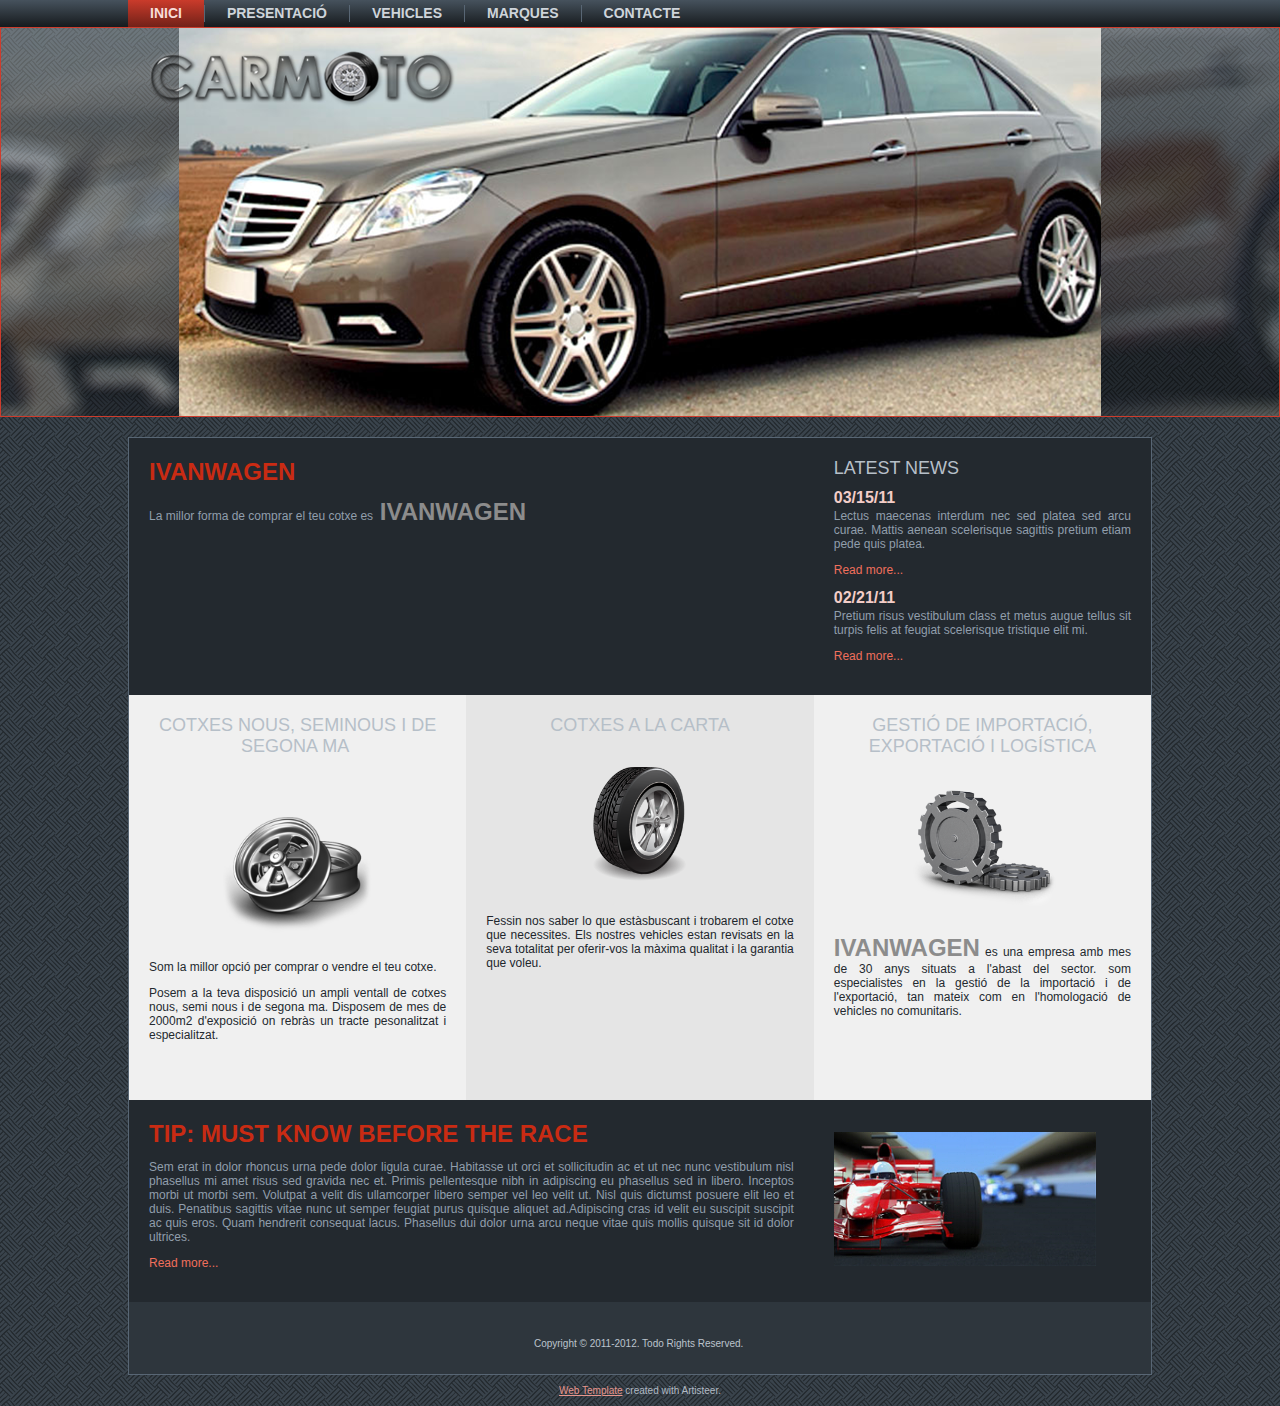
<file: Primera webb/index.html>
<!DOCTYPE html>
<html dir="ltr" lang="en-US"><head><!-- Created by Artisteer v4.3.0.60745 -->
    <meta charset="utf-8">
    <title>Inicio</title>
    <meta name="viewport" content="initial-scale = 1.0, maximum-scale = 1.0, user-scalable = no, width = device-width">

    <!--[if lt IE 9]><script src="https://html5shiv.googlecode.com/svn/trunk/html5.js"></script><![endif]-->
    <link rel="stylesheet" href="style.css" media="screen">
    <!--[if lte IE 7]><link rel="stylesheet" href="style.ie7.css" media="screen" /><![endif]-->
    <link rel="stylesheet" href="style.responsive.css" media="all">


    <script src="jquery.js"></script>
    <script src="script.js"></script>
    <script src="script.responsive.js"></script>


<style>.art-content .art-postcontent-0 .layout-item-0 { padding: 20px;  }
.art-content .art-postcontent-0 .layout-item-1 { color: #23292F; background: #F0F0F0;  }
.art-content .art-postcontent-0 .layout-item-2 { color: #23292F; padding: 20px;  }
.art-content .art-postcontent-0 .layout-item-3 { color: #21262C; background: #E5E5E5; padding: 20px;  }
.ie7 .art-post .art-layout-cell {border:none !important; padding:0 !important; }
.ie6 .art-post .art-layout-cell {border:none !important; padding:0 !important; }

</style></head>
<body>
<div id="art-main">
<nav class="art-nav">
    <div class="art-nav-inner">
    <ul class="art-hmenu"><li><a href="inici.html" class="active">Inici</a></li><li><a href="presentacio.html">Presentació</a></li><li><a href="vehicles.html">Vehicles</a></li><li><a href="marques.html">Marques</a><ul><li><a href="marques/audi.html">AUDI</a><ul><li><a href="marques/audi/a4.html">A4</a></li></ul></li><li><a href="marques/bmw.html">BMW</a></li><li><a href="marques/volkswagen.html">VOLSWAGEN</a></li></ul></li><li><a href="contacte-2.html">Contacte</a></li></ul> 
        </div>
    </nav>
<header class="art-header">

    <div class="art-shapes">
        <div class="art-object0"></div>
<div class="art-object573559614"></div>

            </div>






                        
                    
</header>
<div class="art-sheet clearfix">
            <div class="art-layout-wrapper">
                <div class="art-content-layout">
                    <div class="art-content-layout-row">
                        <div class="art-layout-cell art-content"><article class="art-post art-article">
                                
                                                
                <div class="art-postcontent art-postcontent-0 clearfix"><div class="art-content-layout">
    <div class="art-content-layout-row">
    <div class="art-layout-cell layout-item-0" style="width: 67%" >
        <h1><span style="font-family: porsche, Arial, 'Arial Unicode MS', Helvetica, sans-serif;">Ivanwagen</span></h1><p>La millor forma de comprar el teu cotxe es &nbsp;<span style="color: rgb(140, 140, 140); font-family: porsche, Arial, 'Arial Unicode MS', Helvetica, sans-serif; font-size: 24px; font-weight: bold; text-transform: uppercase;">IVANWAGEN</span></p><p><br></p>
    </div><div class="art-layout-cell layout-item-0" style="width: 33%" >
        <h3>Latest News</h3><h4>03/15/11</h4><p>Lectus maecenas interdum nec sed platea sed arcu curae. Mattis aenean scelerisque sagittis pretium etiam pede quis platea.</p><p><a href="#">Read more...</a></p><h4>02/21/11</h4><p>Pretium risus vestibulum class et metus augue tellus sit turpis felis at feugiat scelerisque tristique elit mi.</p><p><a href="#">Read more...</a></p>
    </div>
    </div>
</div>
<div class="art-content-layout layout-item-1">
    <div class="art-content-layout-row">
    <div class="art-layout-cell layout-item-2" style="width: 33%" >
        <h3 style="text-align:center;">cOTXES NOUS, SEMINOUS I DE SEGONA MA&nbsp;</h3><p><br></p><p style="text-align: center;"><img width="150" height="150" alt="" src="images/rims.png" class=""></p><p>Som la millor opció per comprar o vendre el teu cotxe.</p><p>Posem a la teva disposició un ampli ventall de cotxes nous, semi nous i de segona ma. Disposem de mes de 2000m2 d'exposició on rebràs un tracte pesonalitzat i especialitzat.</p><p style="text-align: center;"><br></p>
    </div><div class="art-layout-cell layout-item-3" style="width: 34%" >
        <h3 style="text-align:center;">cotxes a la carta</h3><p style="text-align: center;"><img width="151" height="151" alt="" src="images/wheel.png" class=""></p><p>Fessin nos saber lo que estàsbuscant i trobarem el cotxe que necessites. Els nostres vehicles estan revisats en la seva totalitat per oferir-vos la màxima qualitat i la garantia que voleu.</p><p style="text-align: center;"><br></p>
    </div><div class="art-layout-cell layout-item-2" style="width: 33%" >
        <h3 style="text-align:center;">gestió de importació, exportació i logística</h3><p style="text-align: center;"><img width="150" height="150" alt="" src="images/gear_wheel.png" class=""></p><p><span style="color: rgb(140, 140, 140); font-family: porsche, Arial, 'Arial Unicode MS', Helvetica, sans-serif; font-size: 24px; font-weight: bold; text-transform: uppercase;">IVANWAGEN</span>&nbsp;es una empresa amb mes de 30 anys situats a l'abast del sector. som especialistes en la gestió de la importació i de l'exportació, tan mateix com en l'homologació de vehicles no comunitaris.&nbsp;</p><p style="text-align: center;"><br></p>
    </div>
    </div>
</div>
<div class="art-content-layout">
    <div class="art-content-layout-row">
    <div class="art-layout-cell layout-item-0" style="width: 67%" >
        <h1>TIP: MUST KNOW BEFORE THE RACE</h1><p>Sem erat in dolor rhoncus urna pede dolor ligula curae. Habitasse ut orci et sollicitudin ac et ut nec nunc vestibulum nisl phasellus mi amet risus sed gravida nec et. Primis pellentesque nibh in adipiscing eu phasellus sed in libero. Inceptos morbi ut morbi sem. Volutpat a velit dis ullamcorper libero semper vel leo velit ut. Nisl quis dictumst posuere elit leo et duis. Penatibus sagittis vitae nunc ut semper feugiat purus quisque aliquet ad.Adipiscing cras id velit eu suscipit suscipit ac quis eros. Quam hendrerit consequat lacus. Phasellus dui dolor urna arcu neque vitae quis mollis quisque sit id dolor ultrices.</p><p><a href="#">Read more...</a></p>
    </div><div class="art-layout-cell layout-item-0" style="width: 33%" >
        <p><img width="262" height="134" alt="" src="images/iStock_000002651478.jpg" style="float: left;" class=""></p>
    </div>
    </div>
</div>
</div>


</article></div>
                    </div>
                </div>
            </div><footer class="art-footer">
<p><br></p><p>Copyright © 2011-2012. Todo Rights Reserved.&nbsp;</p>
</footer>

    </div>
    <p class="art-page-footer">
        <span id="art-footnote-links"><a href="http://www.artisteer.com/" target="_blank">Web Template</a> created with Artisteer.</span>
    </p>
</div>


</body></html>
</file>
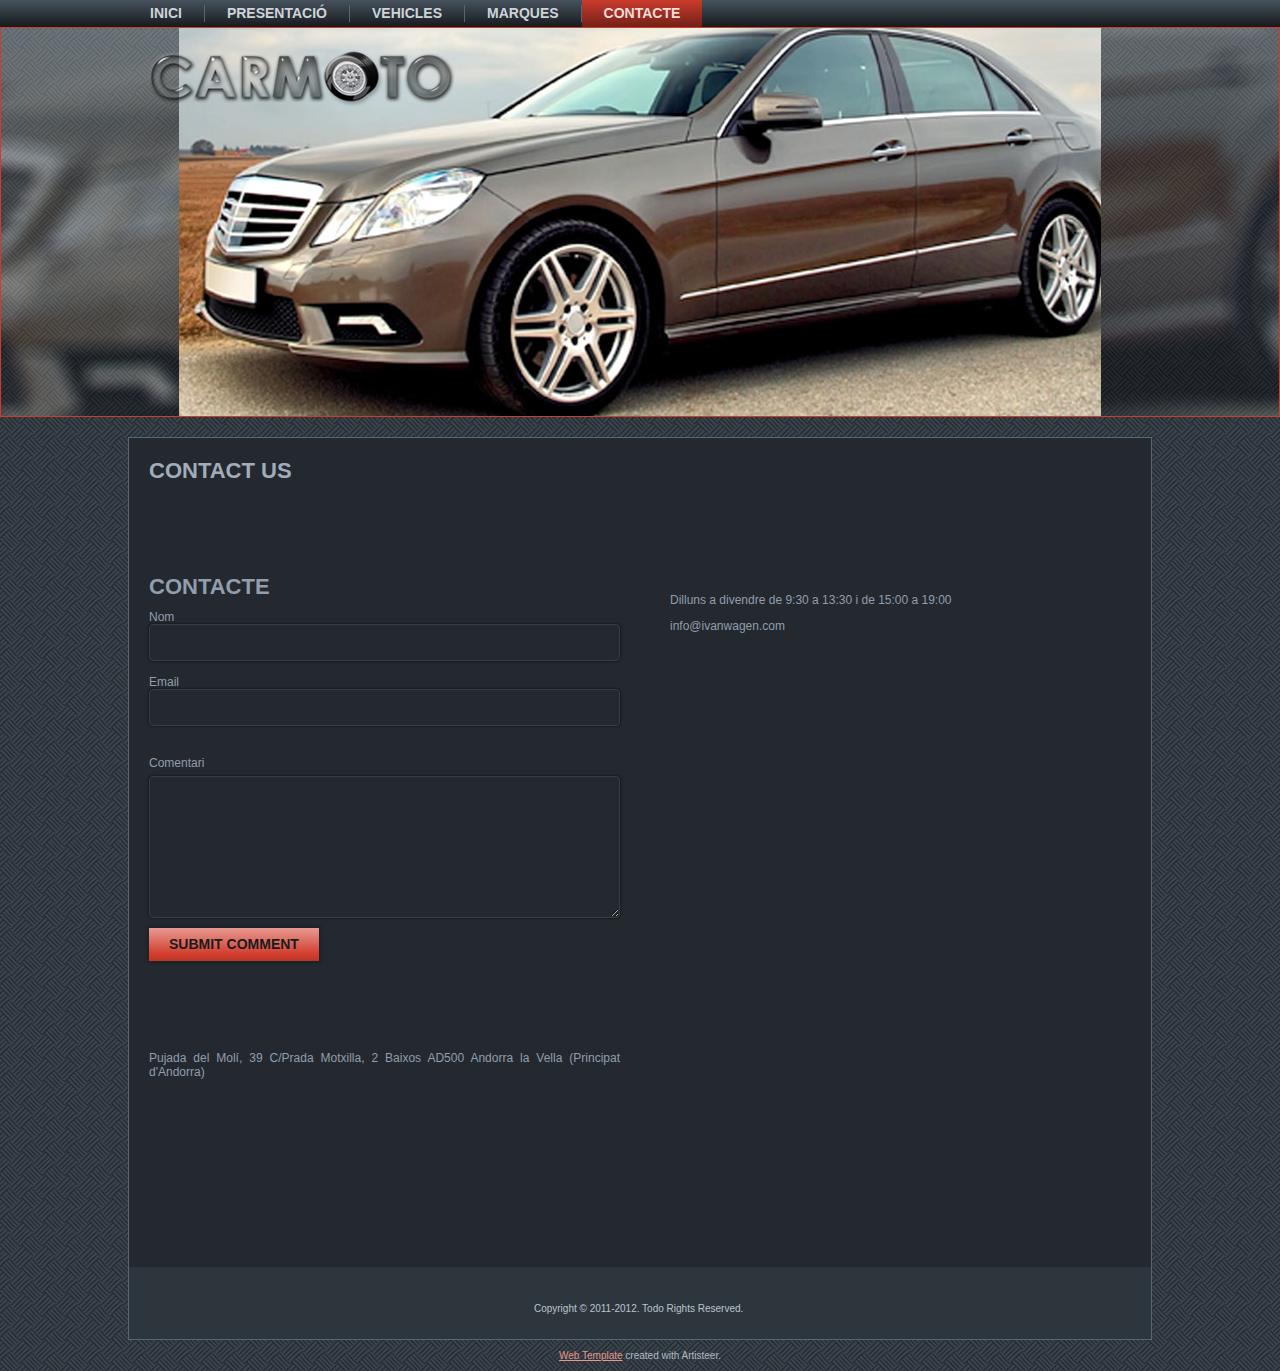
<file: Primera webb/contacte-2.html>
<!DOCTYPE html>
<html dir="ltr" lang="en-US"><head><!-- Created by Artisteer v4.3.0.60745 -->
    <meta charset="utf-8">
    <title>Contact Us</title>
    <meta name="viewport" content="initial-scale = 1.0, maximum-scale = 1.0, user-scalable = no, width = device-width">

    <!--[if lt IE 9]><script src="https://html5shiv.googlecode.com/svn/trunk/html5.js"></script><![endif]-->
    <link rel="stylesheet" href="style.css" media="screen">
    <!--[if lte IE 7]><link rel="stylesheet" href="style.ie7.css" media="screen" /><![endif]-->
    <link rel="stylesheet" href="style.responsive.css" media="all">


    <script src="jquery.js"></script>
    <script src="script.js"></script>
    <script src="script.responsive.js"></script>


<style>.art-content .art-postcontent-0 .layout-item-0 { padding-top: 0px;padding-right: 20px;padding-bottom: 20px;padding-left: 20px;  }
.ie7 .art-post .art-layout-cell {border:none !important; padding:0 !important; }
.ie6 .art-post .art-layout-cell {border:none !important; padding:0 !important; }

</style></head>
<body>
<div id="art-main">
<nav class="art-nav">
    <div class="art-nav-inner">
    <ul class="art-hmenu"><li><a href="inici.html" class="">Inici</a></li><li><a href="presentacio.html" class="">Presentació</a></li><li><a href="vehicles.html" class="">Vehicles</a></li><li><a href="marques.html" class="">Marques</a><ul class=""><li><a href="marques/audi.html" class="">AUDI</a><ul class=""><li><a href="marques/audi/a4.html" class="">A4</a></li></ul></li><li><a href="marques/bmw.html" class="">BMW</a></li><li><a href="marques/volkswagen.html" class="">VOLKSWAGEN</a></li></ul></li><li><a href="contacte-2.html" class="active">Contacte</a></li></ul> 
        </div>
    </nav>
<header class="art-header">

    <div class="art-shapes">
        <div class="art-object0"></div>
<div class="art-object573559614"></div>

            </div>






                        
                    
</header>
<div class="art-sheet clearfix">
            <div class="art-layout-wrapper">
                <div class="art-content-layout">
                    <div class="art-content-layout-row">
                        <div class="art-layout-cell art-content"><article class="art-post art-article">
                                <h2 class="art-postheader">Contact Us</h2>
                                                
                <div class="art-postcontent art-postcontent-0 clearfix"><div class="art-content-layout">
    <div class="art-content-layout-row">
    <div class="art-layout-cell layout-item-0" style="width: 50%" >
        <p><br></p><p><br></p><p><br></p><h2 class="art-postheader" style="margin-top: 0px; margin-left: 0px; padding-bottom: 10px; color: rgb(145, 158, 172);">CONTACTE</h2><form action="#" method="post" id="commentform" name="commentform"><p class="comment-form-author" style="margin-top: 0px; margin-bottom: 0px;">Nom</p><p class="comment-form-author" style="margin-top: 0px; margin-bottom: 0px;"><input id="author" name="author" type="text" value="" size="30" style="border-top-left-radius: 4px 4px; border-top-right-radius: 4px 4px; border-bottom-right-radius: 4px 4px; border-bottom-left-radius: 4px 4px; -webkit-box-shadow: rgba(0, 0, 0, 0.339844) 0px 0px 2px 1px; box-shadow: rgba(0, 0, 0, 0.339844) 0px 0px 2px 1px; margin-right: auto; margin-left: auto; width: 1103px; box-sizing: border-box; max-width: 100%;"></p><p class="comment-form-email" style="margin-top: 0px; margin-bottom: 0px;"><br></p><p class="comment-form-email" style="margin-top: 0px; margin-bottom: 0px;">Email</p><p class="comment-form-email" style="margin-top: 0px; margin-bottom: 0px;"><input id="email" name="email" type="email" value="" size="30" style="border-top-left-radius: 4px 4px; border-top-right-radius: 4px 4px; border-bottom-right-radius: 4px 4px; border-bottom-left-radius: 4px 4px; -webkit-box-shadow: rgba(0, 0, 0, 0.339844) 0px 0px 2px 1px; box-shadow: rgba(0, 0, 0, 0.339844) 0px 0px 2px 1px; margin-right: auto; margin-left: auto; width: 1103px; box-sizing: border-box; max-width: 100%;"></p><p class="comment-form-comment" style="margin-top: 0px; margin-bottom: 0px;"><label for="comment" style="display: inline-block; line-height: 25px;"><br></label></p><p class="comment-form-comment" style="margin-top: 0px; margin-bottom: 0px;"><label for="comment" style="display: inline-block; line-height: 25px;">Comentari</label><textarea id="comment" name="comment" cols="45" rows="8" aria-required="true" style="border-top-left-radius: 4px 4px; border-top-right-radius: 4px 4px; border-bottom-right-radius: 4px 4px; border-bottom-left-radius: 4px 4px; -webkit-box-shadow: rgba(0, 0, 0, 0.339844) 0px 0px 2px 1px; box-shadow: rgba(0, 0, 0, 0.339844) 0px 0px 2px 1px; margin-right: auto; margin-left: auto; width: 1103px; box-sizing: border-box; max-width: 100%;"></textarea></p><p class="form-submit" style="margin-top: 10px; margin-bottom: 0px;"><input name="submit" class="art-button" type="submit" value="Submit comment" style="zoom: 1;"></p></form><p><br></p><p><br></p><p><br></p><p>Pujada del Molí, 39 C/Prada Motxilla, 2 Baixos AD500 Andorra la Vella (Principat d'Andorra)</p><p><br></p><p><br></p><p><br></p><p><br></p><p><br></p><p><br></p>
    </div><div class="art-layout-cell layout-item-0" style="width: 50%" >
        <div class="art-content-layout-row"><div class="art-layout-cell art-content" style="margin-right: auto; margin-left: auto; "><article class="art-post art-article" style="-webkit-background-origin: border; "><div class="art-commentsform" style="background-color: transparent; margin-right: auto; margin-left: auto; "><h2 class="art-postheader"><br></h2><p><br></p><p>Dilluns a divendre de 9:30 a 13:30 i de 15:00 a 19:00</p><p>info@ivanwagen.com</p><form action="#" method="post" id="commentform"></form></div></article></div></div><p><br></p>
    </div>
    </div>
</div>
</div>


</article></div>
                    </div>
                </div>
            </div><footer class="art-footer">
<p><br></p><p>Copyright © 2011-2012. Todo Rights Reserved.&nbsp;</p>
</footer>

    </div>
    <p class="art-page-footer">
        <span id="art-footnote-links"><a href="http://www.artisteer.com/" target="_blank">Web Template</a> created with Artisteer.</span>
    </p>
</div>


</body></html>
</file>
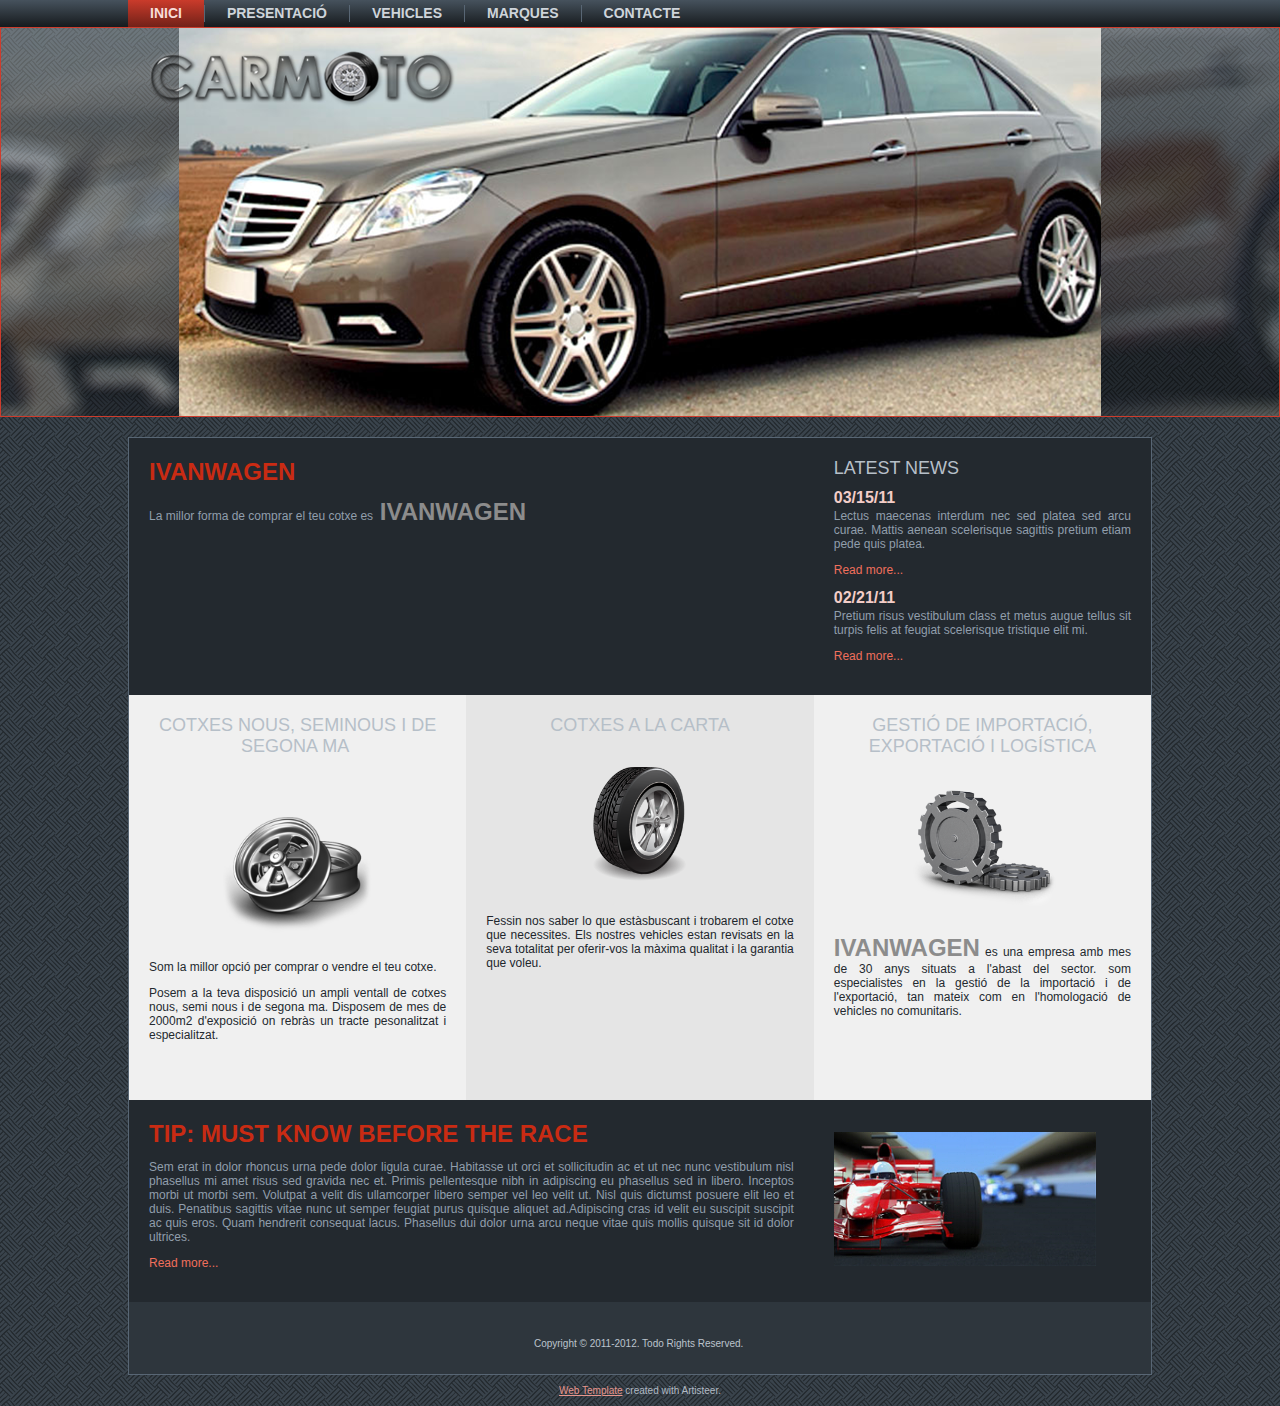
<file: Primera webb/inici.html>
<!DOCTYPE html>
<html dir="ltr" lang="en-US"><head><!-- Created by Artisteer v4.3.0.60745 -->
    <meta charset="utf-8">
    <title>Inicio</title>
    <meta name="viewport" content="initial-scale = 1.0, maximum-scale = 1.0, user-scalable = no, width = device-width">

    <!--[if lt IE 9]><script src="https://html5shiv.googlecode.com/svn/trunk/html5.js"></script><![endif]-->
    <link rel="stylesheet" href="style.css" media="screen">
    <!--[if lte IE 7]><link rel="stylesheet" href="style.ie7.css" media="screen" /><![endif]-->
    <link rel="stylesheet" href="style.responsive.css" media="all">


    <script src="jquery.js"></script>
    <script src="script.js"></script>
    <script src="script.responsive.js"></script>


<style>.art-content .art-postcontent-0 .layout-item-0 { padding: 20px;  }
.art-content .art-postcontent-0 .layout-item-1 { color: #23292F; background: #F0F0F0;  }
.art-content .art-postcontent-0 .layout-item-2 { color: #23292F; padding: 20px;  }
.art-content .art-postcontent-0 .layout-item-3 { color: #21262C; background: #E5E5E5; padding: 20px;  }
.ie7 .art-post .art-layout-cell {border:none !important; padding:0 !important; }
.ie6 .art-post .art-layout-cell {border:none !important; padding:0 !important; }

</style></head>
<body>
<div id="art-main">
<nav class="art-nav">
    <div class="art-nav-inner">
    <ul class="art-hmenu"><li><a href="inici.html" class="active">Inici</a></li><li><a href="presentacio.html">Presentació</a></li><li><a href="vehicles.html">Vehicles</a></li><li><a href="marques.html">Marques</a><ul><li><a href="marques/audi.html">AUDI</a><ul><li><a href="marques/audi/a4.html">A4</a></li></ul></li><li><a href="marques/bmw.html">BMW</a></li><li><a href="marques/volkswagen.html">VOLKSWAGEN</a></li></ul></li><li><a href="contacte-2.html">Contacte</a></li></ul> 
        </div>
    </nav>
<header class="art-header">

    <div class="art-shapes">
        <div class="art-object0"></div>
<div class="art-object573559614"></div>

            </div>






                        
                    
</header>
<div class="art-sheet clearfix">
            <div class="art-layout-wrapper">
                <div class="art-content-layout">
                    <div class="art-content-layout-row">
                        <div class="art-layout-cell art-content"><article class="art-post art-article">
                                
                                                
                <div class="art-postcontent art-postcontent-0 clearfix"><div class="art-content-layout">
    <div class="art-content-layout-row">
    <div class="art-layout-cell layout-item-0" style="width: 67%" >
        <h1><span style="font-family: porsche, Arial, 'Arial Unicode MS', Helvetica, sans-serif;">Ivanwagen</span></h1><p>La millor forma de comprar el teu cotxe es &nbsp;<span style="color: rgb(140, 140, 140); font-family: porsche, Arial, 'Arial Unicode MS', Helvetica, sans-serif; font-size: 24px; font-weight: bold; text-transform: uppercase;">IVANWAGEN</span></p><p><br></p>
    </div><div class="art-layout-cell layout-item-0" style="width: 33%" >
        <h3>Latest News</h3><h4>03/15/11</h4><p>Lectus maecenas interdum nec sed platea sed arcu curae. Mattis aenean scelerisque sagittis pretium etiam pede quis platea.</p><p><a href="#">Read more...</a></p><h4>02/21/11</h4><p>Pretium risus vestibulum class et metus augue tellus sit turpis felis at feugiat scelerisque tristique elit mi.</p><p><a href="#">Read more...</a></p>
    </div>
    </div>
</div>
<div class="art-content-layout layout-item-1">
    <div class="art-content-layout-row">
    <div class="art-layout-cell layout-item-2" style="width: 33%" >
        <h3 style="text-align:center;">cOTXES NOUS, SEMINOUS I DE SEGONA MA&nbsp;</h3><p><br></p><p style="text-align: center;"><img width="150" height="150" alt="" src="images/rims.png" class=""></p><p>Som la millor opció per comprar o vendre el teu cotxe.</p><p>Posem a la teva disposició un ampli ventall de cotxes nous, semi nous i de segona ma. Disposem de mes de 2000m2 d'exposició on rebràs un tracte pesonalitzat i especialitzat.</p><p style="text-align: center;"><br></p>
    </div><div class="art-layout-cell layout-item-3" style="width: 34%" >
        <h3 style="text-align:center;">cotxes a la carta</h3><p style="text-align: center;"><img width="151" height="151" alt="" src="images/wheel.png" class=""></p><p>Fessin nos saber lo que estàsbuscant i trobarem el cotxe que necessites. Els nostres vehicles estan revisats en la seva totalitat per oferir-vos la màxima qualitat i la garantia que voleu.</p><p style="text-align: center;"><br></p>
    </div><div class="art-layout-cell layout-item-2" style="width: 33%" >
        <h3 style="text-align:center;">gestió de importació, exportació i logística</h3><p style="text-align: center;"><img width="150" height="150" alt="" src="images/gear_wheel.png" class=""></p><p><span style="color: rgb(140, 140, 140); font-family: porsche, Arial, 'Arial Unicode MS', Helvetica, sans-serif; font-size: 24px; font-weight: bold; text-transform: uppercase;">IVANWAGEN</span>&nbsp;es una empresa amb mes de 30 anys situats a l'abast del sector. som especialistes en la gestió de la importació i de l'exportació, tan mateix com en l'homologació de vehicles no comunitaris.&nbsp;</p><p style="text-align: center;"><br></p>
    </div>
    </div>
</div>
<div class="art-content-layout">
    <div class="art-content-layout-row">
    <div class="art-layout-cell layout-item-0" style="width: 67%" >
        <h1>TIP: MUST KNOW BEFORE THE RACE</h1><p>Sem erat in dolor rhoncus urna pede dolor ligula curae. Habitasse ut orci et sollicitudin ac et ut nec nunc vestibulum nisl phasellus mi amet risus sed gravida nec et. Primis pellentesque nibh in adipiscing eu phasellus sed in libero. Inceptos morbi ut morbi sem. Volutpat a velit dis ullamcorper libero semper vel leo velit ut. Nisl quis dictumst posuere elit leo et duis. Penatibus sagittis vitae nunc ut semper feugiat purus quisque aliquet ad.Adipiscing cras id velit eu suscipit suscipit ac quis eros. Quam hendrerit consequat lacus. Phasellus dui dolor urna arcu neque vitae quis mollis quisque sit id dolor ultrices.</p><p><a href="#">Read more...</a></p>
    </div><div class="art-layout-cell layout-item-0" style="width: 33%" >
        <p><img width="262" height="134" alt="" src="images/iStock_000002651478.jpg" style="float: left;" class=""></p>
    </div>
    </div>
</div>
</div>


</article></div>
                    </div>
                </div>
            </div><footer class="art-footer">
<p><br></p><p>Copyright © 2011-2012. Todo Rights Reserved.&nbsp;</p>
</footer>

    </div>
    <p class="art-page-footer">
        <span id="art-footnote-links"><a href="http://www.artisteer.com/" target="_blank">Web Template</a> created with Artisteer.</span>
    </p>
</div>


</body></html>
</file>
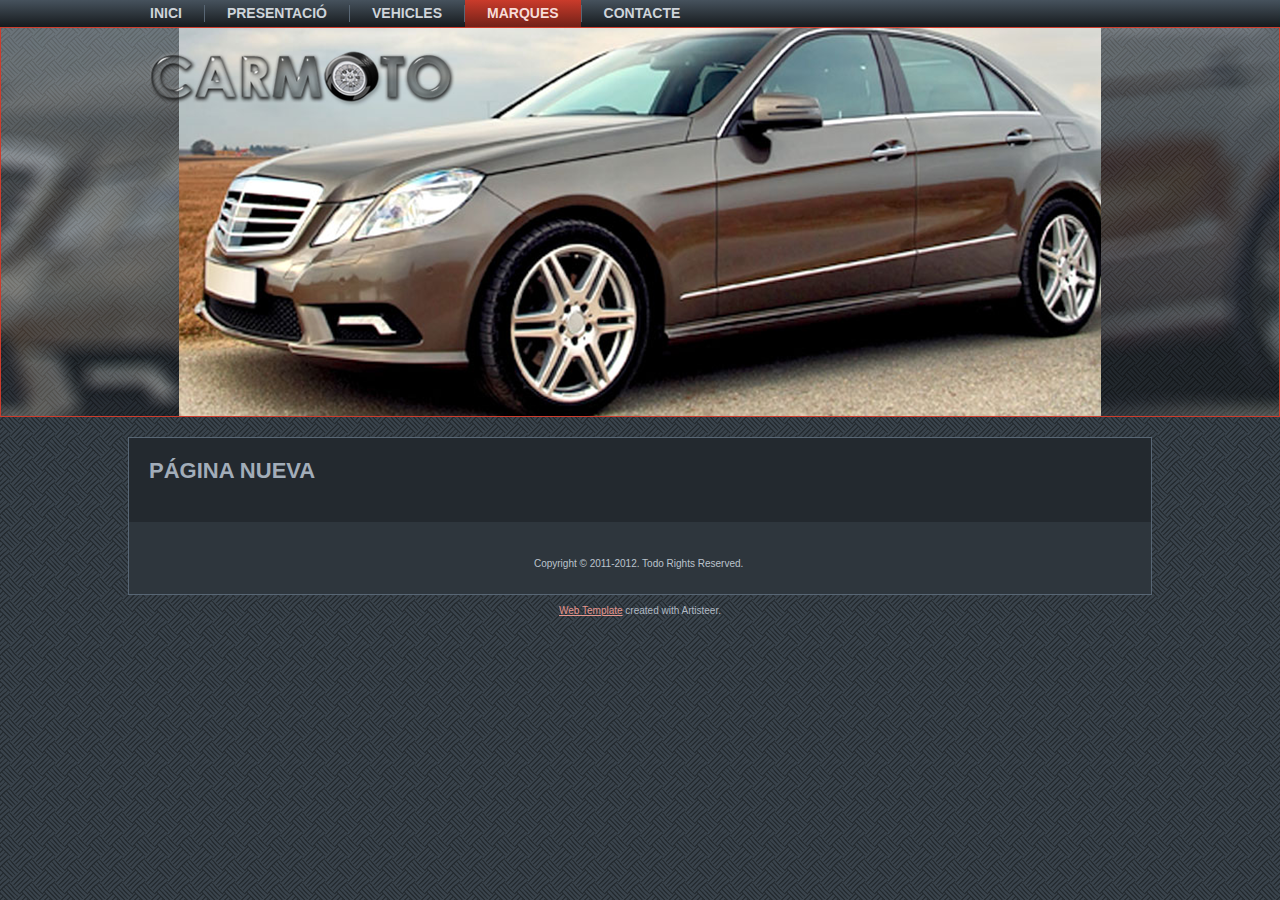
<file: Primera webb/marques.html>
<!DOCTYPE html>
<html dir="ltr" lang="en-US"><head><!-- Created by Artisteer v4.3.0.60745 -->
    <meta charset="utf-8">
    <title>Página Nueva</title>
    <meta name="viewport" content="initial-scale = 1.0, maximum-scale = 1.0, user-scalable = no, width = device-width">

    <!--[if lt IE 9]><script src="https://html5shiv.googlecode.com/svn/trunk/html5.js"></script><![endif]-->
    <link rel="stylesheet" href="style.css" media="screen">
    <!--[if lte IE 7]><link rel="stylesheet" href="style.ie7.css" media="screen" /><![endif]-->
    <link rel="stylesheet" href="style.responsive.css" media="all">


    <script src="jquery.js"></script>
    <script src="script.js"></script>
    <script src="script.responsive.js"></script>


</head>
<body>
<div id="art-main">
<nav class="art-nav">
    <div class="art-nav-inner">
    <ul class="art-hmenu"><li><a href="inici.html" class="">Inici</a></li><li><a href="presentacio.html" class="">Presentació</a></li><li><a href="vehicles.html" class="">Vehicles</a></li><li><a href="marques.html" class="active">Marques</a><ul class="active"><li><a href="marques/audi.html">AUDI</a><ul><li><a href="marques/audi/a4.html">A4</a></li></ul></li><li><a href="marques/bmw.html">BMW</a></li><li><a href="marques/volkswagen.html">VOLKSWAGEN</a></li></ul></li><li><a href="contacte-2.html">Contacte</a></li></ul> 
        </div>
    </nav>
<header class="art-header">

    <div class="art-shapes">
        <div class="art-object0"></div>
<div class="art-object573559614"></div>

            </div>






                        
                    
</header>
<div class="art-sheet clearfix">
            <div class="art-layout-wrapper">
                <div class="art-content-layout">
                    <div class="art-content-layout-row">
                        <div class="art-layout-cell art-content"><article class="art-post art-article">
                                <h2 class="art-postheader">Página Nueva</h2>
                                                
                <div class="art-postcontent art-postcontent-0 clearfix"><p><br/></p></div>


</article></div>
                    </div>
                </div>
            </div><footer class="art-footer">
<p><br></p><p>Copyright © 2011-2012. Todo Rights Reserved.&nbsp;</p>
</footer>

    </div>
    <p class="art-page-footer">
        <span id="art-footnote-links"><a href="http://www.artisteer.com/" target="_blank">Web Template</a> created with Artisteer.</span>
    </p>
</div>


</body></html>
</file>
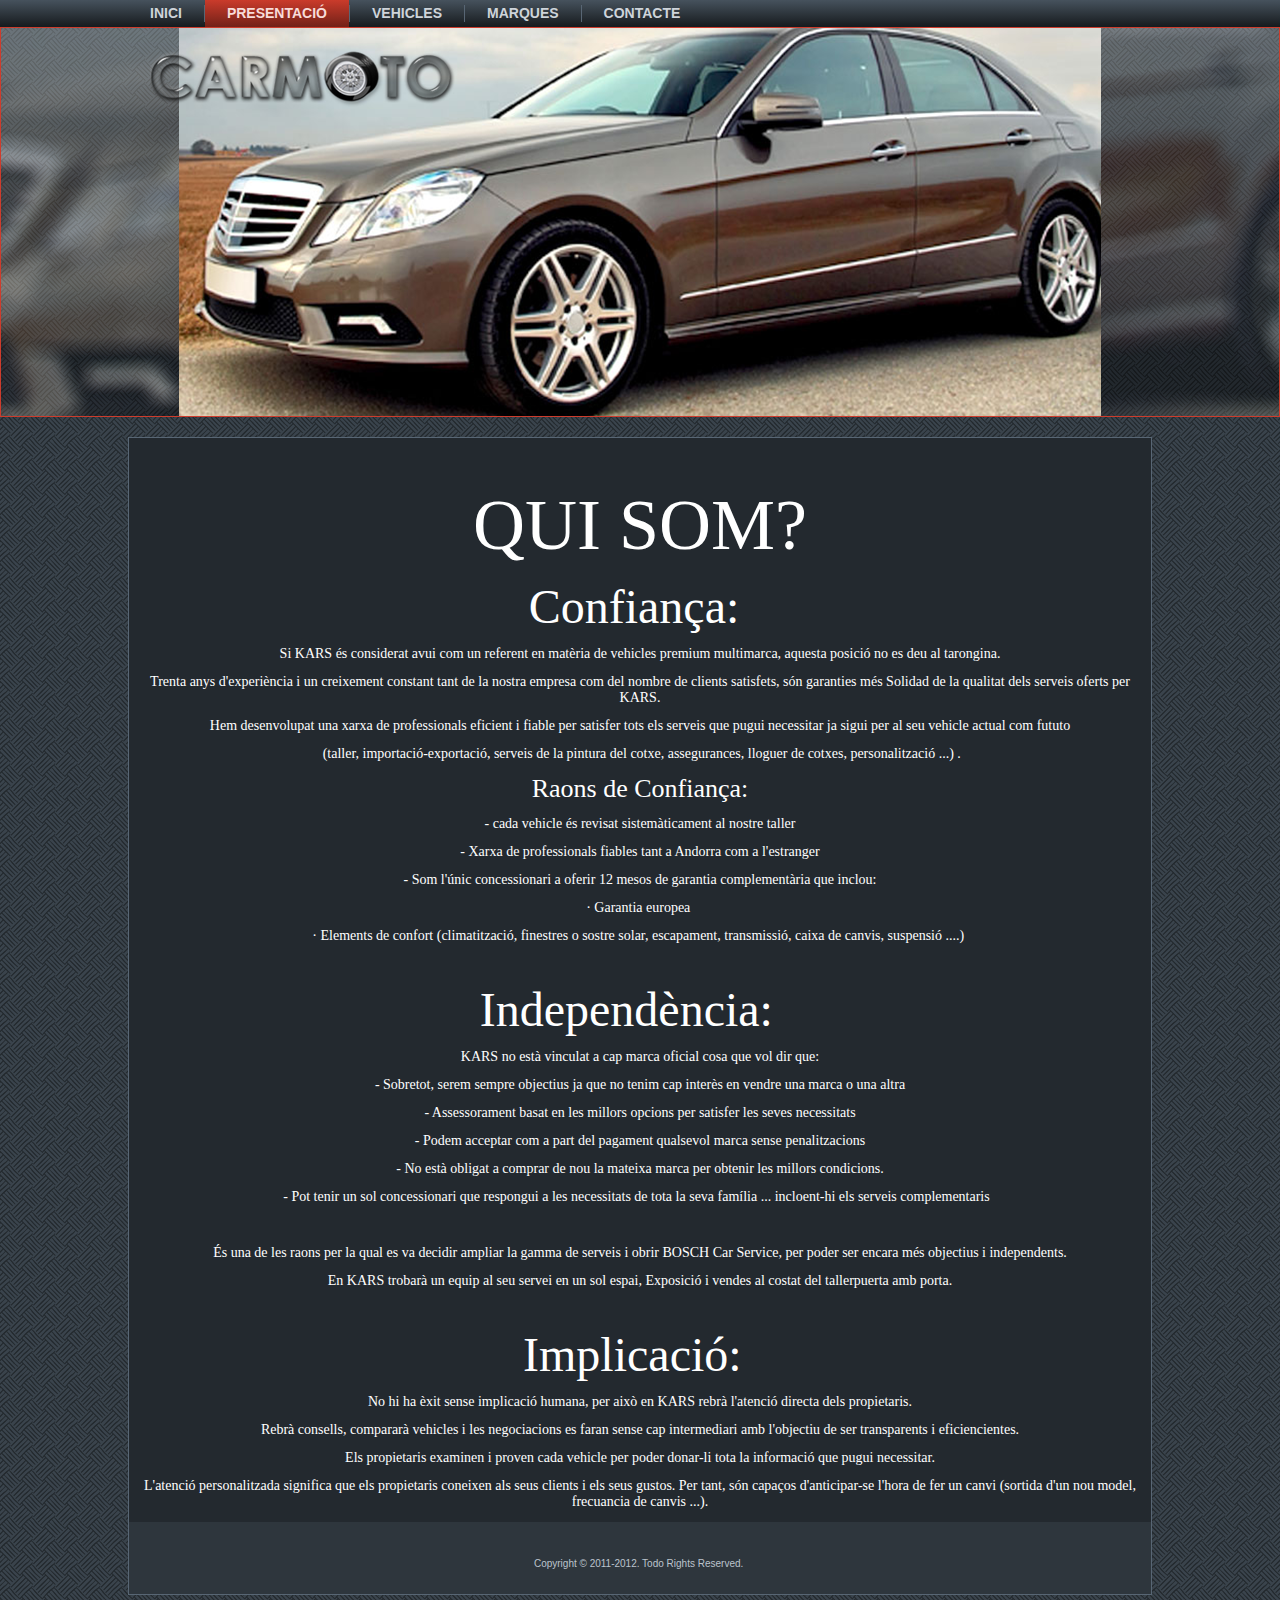
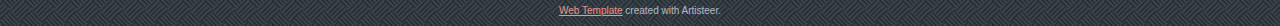
<file: Primera webb/presentacio.html>
<!DOCTYPE html>
<html dir="ltr" lang="en-US"><head><!-- Created by Artisteer v4.3.0.60745 -->
    <meta charset="utf-8">
    <title></title>
    <meta name="viewport" content="initial-scale = 1.0, maximum-scale = 1.0, user-scalable = no, width = device-width">

    <!--[if lt IE 9]><script src="https://html5shiv.googlecode.com/svn/trunk/html5.js"></script><![endif]-->
    <link rel="stylesheet" href="style.css" media="screen">
    <!--[if lte IE 7]><link rel="stylesheet" href="style.ie7.css" media="screen" /><![endif]-->
    <link rel="stylesheet" href="style.responsive.css" media="all">


    <script src="jquery.js"></script>
    <script src="script.js"></script>
    <script src="script.responsive.js"></script>


</head>
<body>
<div id="art-main">
<nav class="art-nav">
    <div class="art-nav-inner">
    <ul class="art-hmenu"><li><a href="inici.html" class="">Inici</a></li><li><a href="presentacio.html" class="active">Presentació</a></li><li><a href="vehicles.html">Vehicles</a></li><li><a href="marques.html">Marques</a><ul><li><a href="marques/audi.html">AUDI</a><ul><li><a href="marques/audi/a4.html">A4</a></li></ul></li><li><a href="marques/bmw.html">BMW</a></li><li><a href="marques/volkswagen.html">VOLKSWAGEN</a></li></ul></li><li><a href="contacte-2.html">Contacte</a></li></ul> 
        </div>
    </nav>
<header class="art-header">

    <div class="art-shapes">
        <div class="art-object0"></div>
<div class="art-object573559614"></div>

            </div>






                        
                    
</header>
<div class="art-sheet clearfix">
            <div class="art-layout-wrapper">
                <div class="art-content-layout">
                    <div class="art-content-layout-row">
                        <div class="art-layout-cell art-content"><article class="art-post art-article">
                                <h2 class="art-postheader"></h2>
                                                
                <div class="art-postcontent art-postcontent-0 clearfix"><p><br></p><p style="text-align: center;"><span style="color: rgb(255, 255, 255); font-family: Impact; font-size: 72px;">QUI SOM?</span></p><p style="text-align: center;"><span style="font-family: Impact;"><span style="color: rgb(255, 255, 255);"><span style="font-size: 48px;">Confiança:&nbsp;</span></span></span><br></p><p style="text-align: center;"><span style="color: rgb(255, 255, 255); font-family: Verdana; font-size: 14px;">Si KARS és considerat avui com un referent en matèria de vehicles premium multimarca, aquesta posició no es deu al tarongina.</span></p><p style="text-align: center;"><span style="color: rgb(255, 255, 255); font-family: Verdana; font-size: 14px;">
Trenta anys d'experiència i un creixement constant tant de la nostra empresa com del nombre de clients satisfets, són garanties més Solidad de la qualitat dels serveis oferts per KARS.
</span></p><p style="text-align: center;"><span style="color: rgb(255, 255, 255); font-family: Verdana; font-size: 14px;">Hem desenvolupat una xarxa de professionals eficient i fiable per satisfer tots els serveis que pugui necessitar ja sigui per al seu vehicle actual com fututo</span></p><p style="text-align: center;"><span style="color: rgb(255, 255, 255); font-family: Verdana; font-size: 14px;">&nbsp;(taller, importació-exportació, serveis de la pintura del cotxe, assegurances, lloguer de cotxes, personalització ...) .</span><br></p><p style="text-align: center;"><span style="color: rgb(255, 255, 255); font-family: Impact; font-size: 26px;">Raons de Confiança:</span><br></p><p style="text-align: center;"><span style="color: rgb(255, 255, 255); font-family: Verdana; font-size: 14px;">- cada vehicle és revisat sistemàticament al nostre taller</span></p><p style="text-align: center;"><span style="color: rgb(255, 255, 255); font-family: Verdana; font-size: 14px;">- Xarxa de professionals fiables tant a Andorra com a l'estranger</span></p><p style="text-align: center;"><span style="color: rgb(255, 255, 255); font-family: Verdana; font-size: 14px;">- Som l'únic concessionari a oferir 12 mesos de garantia complementària que inclou:</span></p><p style="text-align: center;"><span style="color: rgb(255, 255, 255); font-family: Verdana; font-size: 14px;">· Garantia europea&nbsp;</span></p><p style="text-align: center;"><span style="color: rgb(255, 255, 255); font-family: Verdana; font-size: 14px;">· Elements de confort (climatització, finestres o sostre solar, escapament, transmissió, caixa de canvis, suspensió ....)&nbsp;</span></p><p style="text-align: center;"><br></p><p style="text-align: center;"><span style="color: #FFFFFF;"><span style="font-size: 48px; font-family: Impact;">Independència: &nbsp;</span>&nbsp;</span><br></p><p style="text-align: center;"><span style="color: rgb(255, 255, 255); font-family: Verdana; font-size: 14px;">KARS no està vinculat a cap marca oficial cosa que vol dir que:
</span></p><p style="text-align: center;"><span style="color: rgb(255, 255, 255); font-family: Verdana; font-size: 14px;">- Sobretot, serem sempre objectius ja que no tenim cap interès en vendre una marca o una altra
</span></p><p style="text-align: center;"><span style="color: rgb(255, 255, 255); font-family: Verdana; font-size: 14px;">- Assessorament basat en les millors opcions per satisfer les seves necessitats
</span></p><p style="text-align: center;"><span style="color: rgb(255, 255, 255); font-family: Verdana; font-size: 14px;">- Podem acceptar com a part del pagament qualsevol marca sense penalitzacions
</span></p><p style="text-align: center;"><span style="color: rgb(255, 255, 255); font-family: Verdana; font-size: 14px;">- No està obligat a comprar de nou la mateixa marca per obtenir les millors condicions.
</span></p><p style="text-align: center;"><span style="color: rgb(255, 255, 255); font-family: Verdana; font-size: 14px;">- Pot tenir un sol concessionari que respongui a les necessitats de tota la seva família ... incloent-hi els serveis complementaris
&nbsp;</span></p><p style="text-align: center;"><span style="color: rgb(255, 255, 255); font-family: Verdana; font-size: 14px;"><br></span></p><p style="text-align: center;"><span style="color: rgb(255, 255, 255); font-family: Verdana; font-size: 14px;">
És una de les raons per la qual es va decidir ampliar la gamma de serveis i obrir BOSCH Car Service, per poder ser encara més objectius i independents.</span></p><p style="text-align: center;"><span style="font-family: Verdana; font-size: 14px;"><span style="color: rgb(255, 255, 255);">
En KARS trobarà un equip al seu servei en un sol espai, Exposició i vendes al costat del tallerpuerta amb porta.</span><br></span></p><p style="text-align: center;"><br></p><p style="text-align: center;"><span style="color: #FFFFFF;"><span style="font-family: Impact; font-size: 48px;">Implicació:
</span>&nbsp;</span></p><p style="text-align: center;"><span style="color: rgb(255, 255, 255); font-family: Verdana; font-size: 14px;">
No hi ha èxit sense implicació humana, per això en KARS rebrà l'atenció directa dels propietaris.
</span></p><p style="text-align: center;"><span style="color: rgb(255, 255, 255); font-family: Verdana; font-size: 14px;">Rebrà consells, compararà vehicles i les negociacions es faran sense cap intermediari amb l'objectiu de ser transparents i eficiencientes.
</span></p><p style="text-align: center;"><span style="color: rgb(255, 255, 255); font-family: Verdana; font-size: 14px;">Els propietaris examinen i proven cada vehicle per poder donar-li tota la informació que pugui necessitar.
</span></p><p style="text-align: center;"><span style="color: rgb(255, 255, 255); font-family: Verdana; font-size: 14px;">L'atenció personalitzada significa que els propietaris coneixen als seus clients i els seus gustos. Per tant, són capaços d'anticipar-se l'hora de fer un canvi (sortida d'un nou model, frecuancia de canvis ...).</span><br></p></div>


</article></div>
                    </div>
                </div>
            </div><footer class="art-footer">
<p><br></p><p>Copyright © 2011-2012. Todo Rights Reserved.&nbsp;</p>
</footer>

    </div>
    <p class="art-page-footer">
        <span id="art-footnote-links"><a href="http://www.artisteer.com/" target="_blank">Web Template</a> created with Artisteer.</span>
    </p>
</div>


</body></html>
</file>
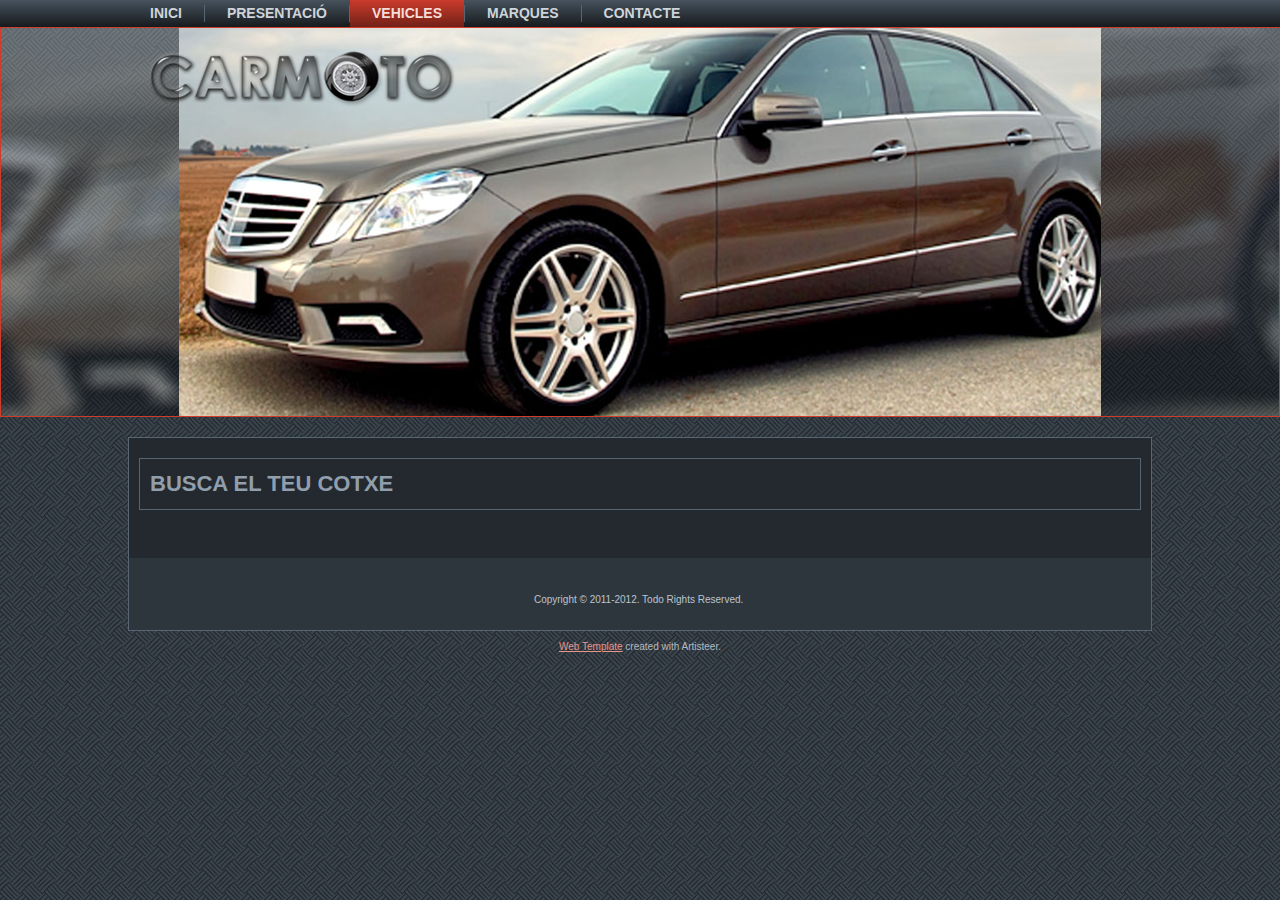
<file: Primera webb/vehicles.html>
<!DOCTYPE html>
<html dir="ltr" lang="en-US"><head><!-- Created by Artisteer v4.3.0.60745 -->
    <meta charset="utf-8">
    <title></title>
    <meta name="viewport" content="initial-scale = 1.0, maximum-scale = 1.0, user-scalable = no, width = device-width">

    <!--[if lt IE 9]><script src="https://html5shiv.googlecode.com/svn/trunk/html5.js"></script><![endif]-->
    <link rel="stylesheet" href="style.css" media="screen">
    <!--[if lte IE 7]><link rel="stylesheet" href="style.ie7.css" media="screen" /><![endif]-->
    <link rel="stylesheet" href="style.responsive.css" media="all">


    <script src="jquery.js"></script>
    <script src="script.js"></script>
    <script src="script.responsive.js"></script>


<style>.art-content .art-postcontent-0 .layout-item-0 { margin-bottom: 5px;  }
.art-content .art-postcontent-0 .layout-item-1 { color: #919EAC; border-spacing: 10px 0px; border-collapse: separate;  }
.art-content .art-postcontent-0 .layout-item-2 { border-top-style:solid;border-right-style:solid;border-bottom-style:solid;border-left-style:solid;border-top-width:1px;border-right-width:1px;border-bottom-width:1px;border-left-width:1px;border-top-color:#586674;border-right-color:#586674;border-bottom-color:#586674;border-left-color:#586674; color: #919EAC; padding-right: 10px;padding-left: 10px;  }
.art-content .art-postcontent-0 .layout-item-3 { border-spacing: 10px 0px; border-collapse: separate;  }
.art-content .art-postcontent-0 .layout-item-4 { color: #919EAC; padding-right: 10px;padding-left: 10px;  }
.ie7 .art-post .art-layout-cell {border:none !important; padding:0 !important; }
.ie6 .art-post .art-layout-cell {border:none !important; padding:0 !important; }

</style></head>
<body>
<div id="art-main">
<nav class="art-nav">
    <div class="art-nav-inner">
    <ul class="art-hmenu"><li><a href="inici.html" class="">Inici</a></li><li><a href="presentacio.html" class="">Presentació</a></li><li><a href="vehicles.html" class="active">Vehicles</a></li><li><a href="marques.html">Marques</a><ul><li><a href="marques/audi.html">AUDI</a><ul><li><a href="marques/audi/a4.html">A4</a></li></ul></li><li><a href="marques/bmw.html">BMW</a></li><li><a href="marques/volkswagen.html">VOLKSWAGEN</a></li></ul></li><li><a href="contacte-2.html">Contacte</a></li></ul> 
        </div>
    </nav>
<header class="art-header">

    <div class="art-shapes">
        <div class="art-object0"></div>
<div class="art-object573559614"></div>

            </div>






                        
                    
</header>
<div class="art-sheet clearfix">
            <div class="art-layout-wrapper">
                <div class="art-content-layout">
                    <div class="art-content-layout-row">
                        <div class="art-layout-cell art-content"><article class="art-post art-article">
                                <h2 class="art-postheader"></h2>
                                                
                <div class="art-postcontent art-postcontent-0 clearfix"><div class="art-content-layout-wrapper layout-item-0">
<div class="art-content-layout layout-item-1">
    <div class="art-content-layout-row">
    <div class="art-layout-cell layout-item-2" style="width: 100%" >
        <p><span style="font-size: 22px; font-weight: bold; text-align: left; text-transform: uppercase;">BUSCA EL TEU COTXE</span></p>
    </div>
    </div>
</div>
</div>
<div class="art-content-layout-wrapper layout-item-0">
<div class="art-content-layout layout-item-3">
    <div class="art-content-layout-row">
    <div class="art-layout-cell layout-item-4" style="width: 25%" >
        <p><br></p>
    </div><div class="art-layout-cell layout-item-4" style="width: 75%" >
        <p><br></p>
    </div>
    </div>
</div>
</div>
</div>


</article></div>
                    </div>
                </div>
            </div><footer class="art-footer">
<p><br></p><p>Copyright © 2011-2012. Todo Rights Reserved.&nbsp;</p>
</footer>

    </div>
    <p class="art-page-footer">
        <span id="art-footnote-links"><a href="http://www.artisteer.com/" target="_blank">Web Template</a> created with Artisteer.</span>
    </p>
</div>


</body></html>
</file>
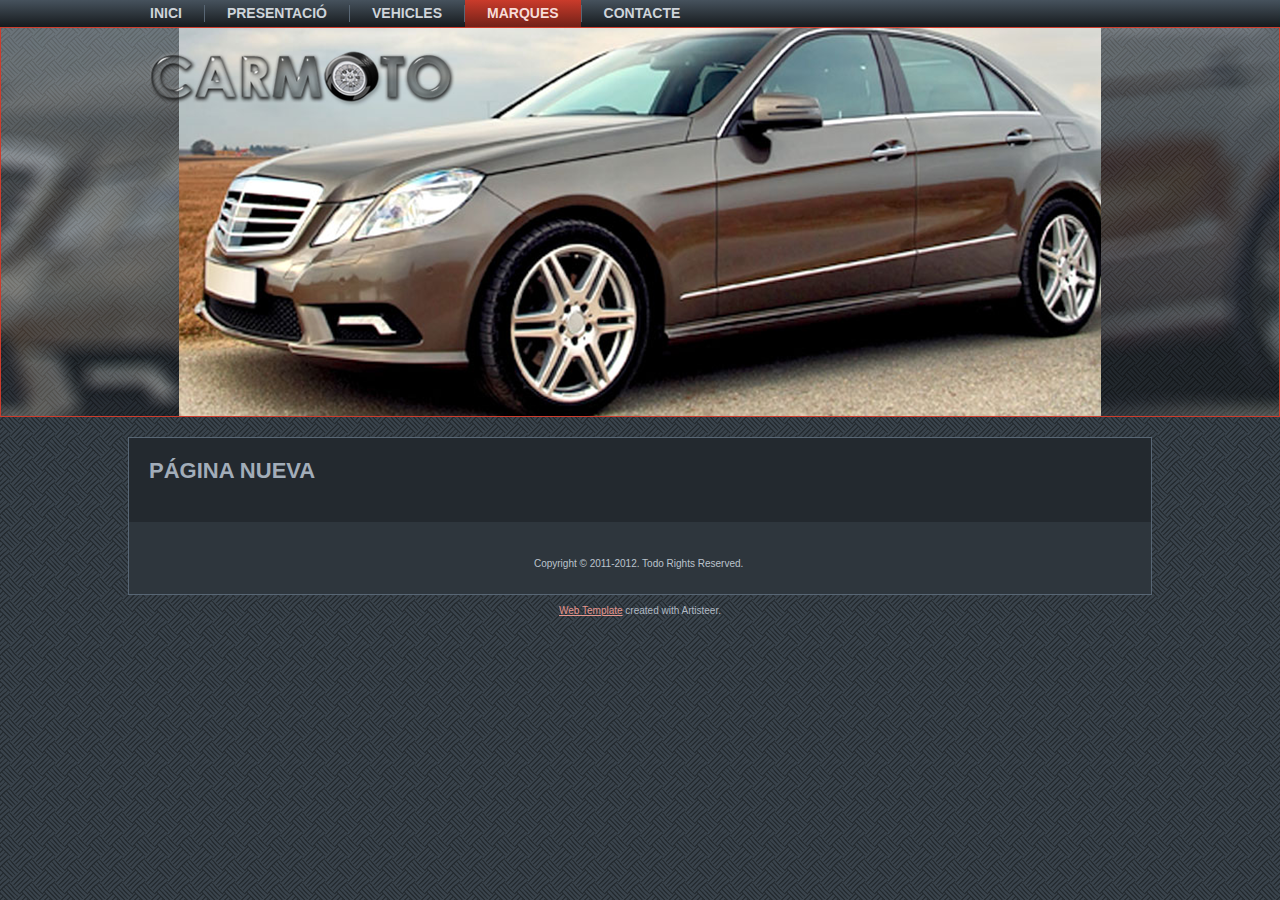
<file: Primera webb/marques/audi.html>
<!DOCTYPE html>
<html dir="ltr" lang="en-US"><head><!-- Created by Artisteer v4.3.0.60745 -->
    <meta charset="utf-8">
    <title>Página Nueva</title>
    <meta name="viewport" content="initial-scale = 1.0, maximum-scale = 1.0, user-scalable = no, width = device-width">

    <!--[if lt IE 9]><script src="https://html5shiv.googlecode.com/svn/trunk/html5.js"></script><![endif]-->
    <link rel="stylesheet" href="../style.css" media="screen">
    <!--[if lte IE 7]><link rel="stylesheet" href="../style.ie7.css" media="screen" /><![endif]-->
    <link rel="stylesheet" href="../style.responsive.css" media="all">


    <script src="../jquery.js"></script>
    <script src="../script.js"></script>
    <script src="../script.responsive.js"></script>


</head>
<body>
<div id="art-main">
<nav class="art-nav">
    <div class="art-nav-inner">
    <ul class="art-hmenu"><li><a href="../inici.html" class="">Inici</a></li><li><a href="../presentacio.html" class="">Presentació</a></li><li><a href="../vehicles.html" class="">Vehicles</a></li><li><a href="../marques.html" class="active">Marques</a><ul class="active"><li><a href="../marques/audi.html" class="active">AUDI</a><ul class="active"><li><a href="../marques/audi/a4.html">A4</a></li></ul></li><li><a href="../marques/bmw.html">BMW</a></li><li><a href="../marques/volkswagen.html">VOLKSWAGEN</a></li></ul></li><li><a href="../contacte-2.html">Contacte</a></li></ul> 
        </div>
    </nav>
<header class="art-header">

    <div class="art-shapes">
        <div class="art-object0"></div>
<div class="art-object573559614"></div>

            </div>






                        
                    
</header>
<div class="art-sheet clearfix">
            <div class="art-layout-wrapper">
                <div class="art-content-layout">
                    <div class="art-content-layout-row">
                        <div class="art-layout-cell art-content"><article class="art-post art-article">
                                <h2 class="art-postheader">Página Nueva</h2>
                                                
                <div class="art-postcontent art-postcontent-0 clearfix"><p><br/></p></div>


</article></div>
                    </div>
                </div>
            </div><footer class="art-footer">
<p><br></p><p>Copyright © 2011-2012. Todo Rights Reserved.&nbsp;</p>
</footer>

    </div>
    <p class="art-page-footer">
        <span id="art-footnote-links"><a href="http://www.artisteer.com/" target="_blank">Web Template</a> created with Artisteer.</span>
    </p>
</div>


</body></html>
</file>
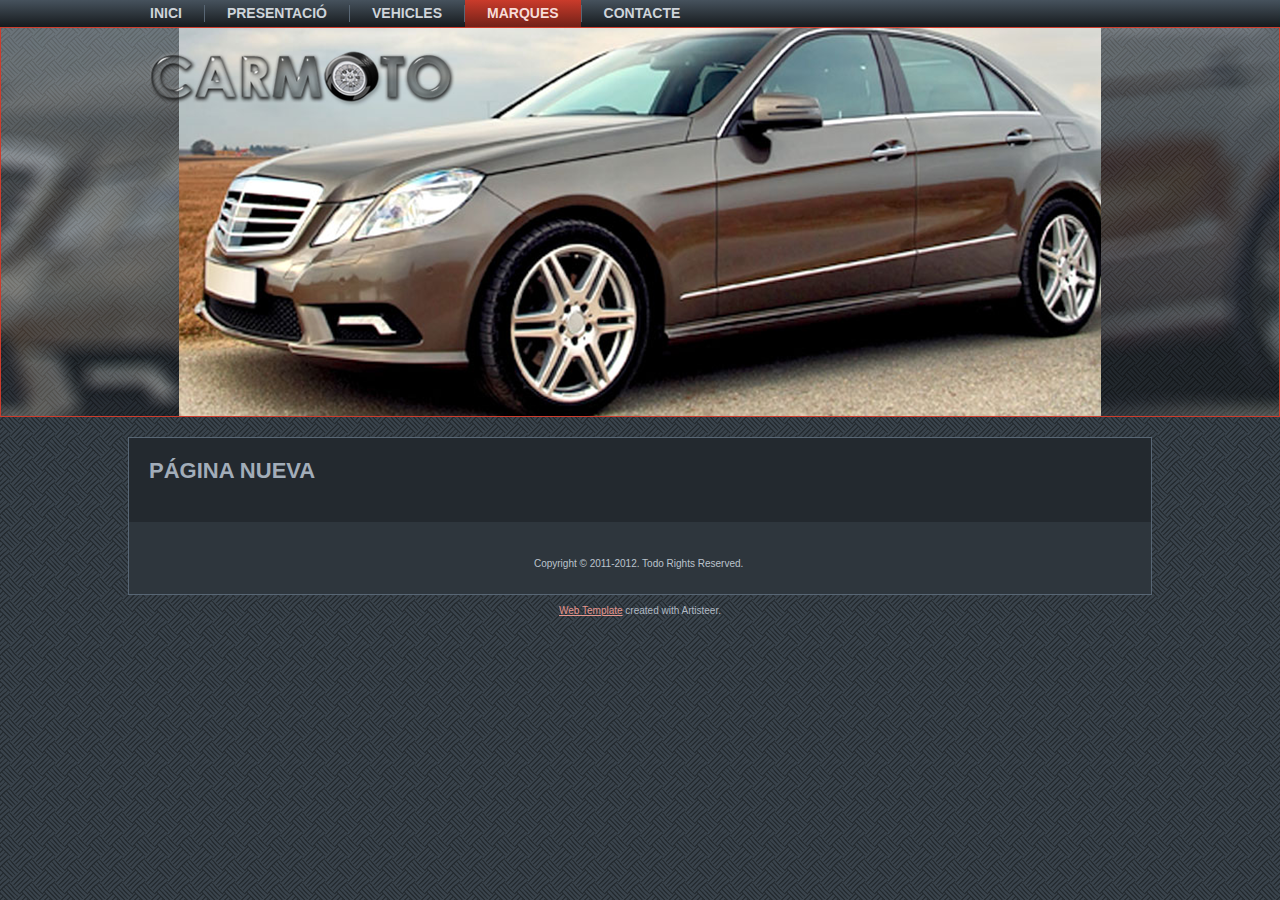
<file: Primera webb/marques/bmw.html>
<!DOCTYPE html>
<html dir="ltr" lang="en-US"><head><!-- Created by Artisteer v4.3.0.60745 -->
    <meta charset="utf-8">
    <title>Página Nueva</title>
    <meta name="viewport" content="initial-scale = 1.0, maximum-scale = 1.0, user-scalable = no, width = device-width">

    <!--[if lt IE 9]><script src="https://html5shiv.googlecode.com/svn/trunk/html5.js"></script><![endif]-->
    <link rel="stylesheet" href="../style.css" media="screen">
    <!--[if lte IE 7]><link rel="stylesheet" href="../style.ie7.css" media="screen" /><![endif]-->
    <link rel="stylesheet" href="../style.responsive.css" media="all">


    <script src="../jquery.js"></script>
    <script src="../script.js"></script>
    <script src="../script.responsive.js"></script>


</head>
<body>
<div id="art-main">
<nav class="art-nav">
    <div class="art-nav-inner">
    <ul class="art-hmenu"><li><a href="../inici.html" class="">Inici</a></li><li><a href="../presentacio.html" class="">Presentació</a></li><li><a href="../vehicles.html" class="">Vehicles</a></li><li><a href="../marques.html" class="active">Marques</a><ul class="active"><li><a href="../marques/audi.html" class="">AUDI</a><ul class=""><li><a href="../marques/audi/a4.html" class="">A4</a></li></ul></li><li><a href="../marques/bmw.html" class="active">BMW</a></li><li><a href="../marques/volkswagen.html">VOLKSWAGEN</a></li></ul></li><li><a href="../contacte-2.html">Contacte</a></li></ul> 
        </div>
    </nav>
<header class="art-header">

    <div class="art-shapes">
        <div class="art-object0"></div>
<div class="art-object573559614"></div>

            </div>






                        
                    
</header>
<div class="art-sheet clearfix">
            <div class="art-layout-wrapper">
                <div class="art-content-layout">
                    <div class="art-content-layout-row">
                        <div class="art-layout-cell art-content"><article class="art-post art-article">
                                <h2 class="art-postheader">Página Nueva</h2>
                                                
                <div class="art-postcontent art-postcontent-0 clearfix"><p><br/></p></div>


</article></div>
                    </div>
                </div>
            </div><footer class="art-footer">
<p><br></p><p>Copyright © 2011-2012. Todo Rights Reserved.&nbsp;</p>
</footer>

    </div>
    <p class="art-page-footer">
        <span id="art-footnote-links"><a href="http://www.artisteer.com/" target="_blank">Web Template</a> created with Artisteer.</span>
    </p>
</div>


</body></html>
</file>
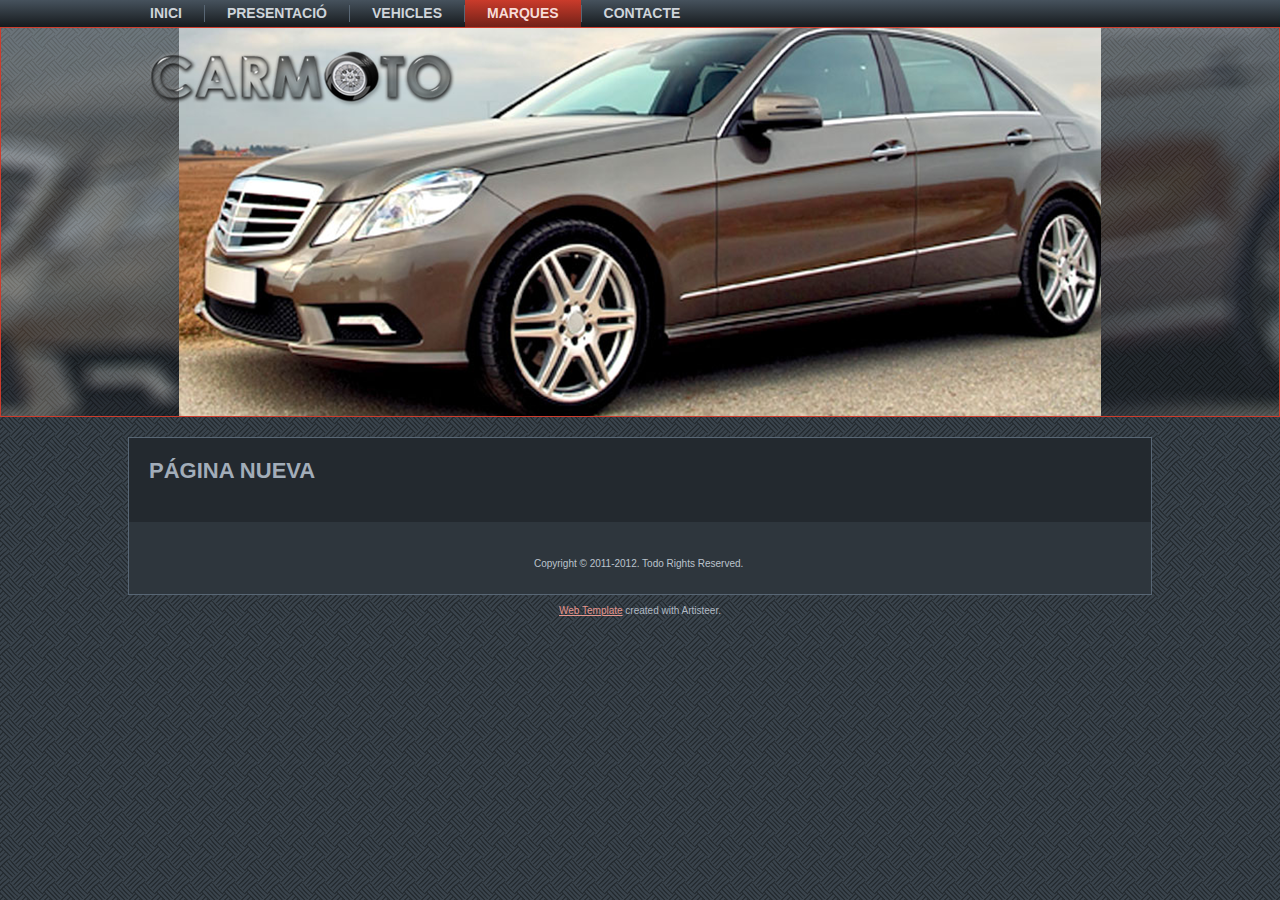
<file: Primera webb/marques/volkswagen.html>
<!DOCTYPE html>
<html dir="ltr" lang="en-US"><head><!-- Created by Artisteer v4.3.0.60745 -->
    <meta charset="utf-8">
    <title>Página Nueva</title>
    <meta name="viewport" content="initial-scale = 1.0, maximum-scale = 1.0, user-scalable = no, width = device-width">

    <!--[if lt IE 9]><script src="https://html5shiv.googlecode.com/svn/trunk/html5.js"></script><![endif]-->
    <link rel="stylesheet" href="../style.css" media="screen">
    <!--[if lte IE 7]><link rel="stylesheet" href="../style.ie7.css" media="screen" /><![endif]-->
    <link rel="stylesheet" href="../style.responsive.css" media="all">


    <script src="../jquery.js"></script>
    <script src="../script.js"></script>
    <script src="../script.responsive.js"></script>


</head>
<body>
<div id="art-main">
<nav class="art-nav">
    <div class="art-nav-inner">
    <ul class="art-hmenu"><li><a href="../inici.html" class="">Inici</a></li><li><a href="../presentacio.html" class="">Presentació</a></li><li><a href="../vehicles.html" class="">Vehicles</a></li><li><a href="../marques.html" class="active">Marques</a><ul class="active"><li><a href="../marques/audi.html" class="">AUDI</a><ul class=""><li><a href="../marques/audi/a4.html" class="">A4</a></li></ul></li><li><a href="../marques/bmw.html" class="">BMW</a></li><li><a href="../marques/volkswagen.html" class="active">VOLKSWAGEN</a></li></ul></li><li><a href="../contacte-2.html">Contacte</a></li></ul> 
        </div>
    </nav>
<header class="art-header">

    <div class="art-shapes">
        <div class="art-object0"></div>
<div class="art-object573559614"></div>

            </div>






                        
                    
</header>
<div class="art-sheet clearfix">
            <div class="art-layout-wrapper">
                <div class="art-content-layout">
                    <div class="art-content-layout-row">
                        <div class="art-layout-cell art-content"><article class="art-post art-article">
                                <h2 class="art-postheader">Página Nueva</h2>
                                                
                <div class="art-postcontent art-postcontent-0 clearfix"><p><br/></p></div>


</article></div>
                    </div>
                </div>
            </div><footer class="art-footer">
<p><br></p><p>Copyright © 2011-2012. Todo Rights Reserved.&nbsp;</p>
</footer>

    </div>
    <p class="art-page-footer">
        <span id="art-footnote-links"><a href="http://www.artisteer.com/" target="_blank">Web Template</a> created with Artisteer.</span>
    </p>
</div>


</body></html>
</file>
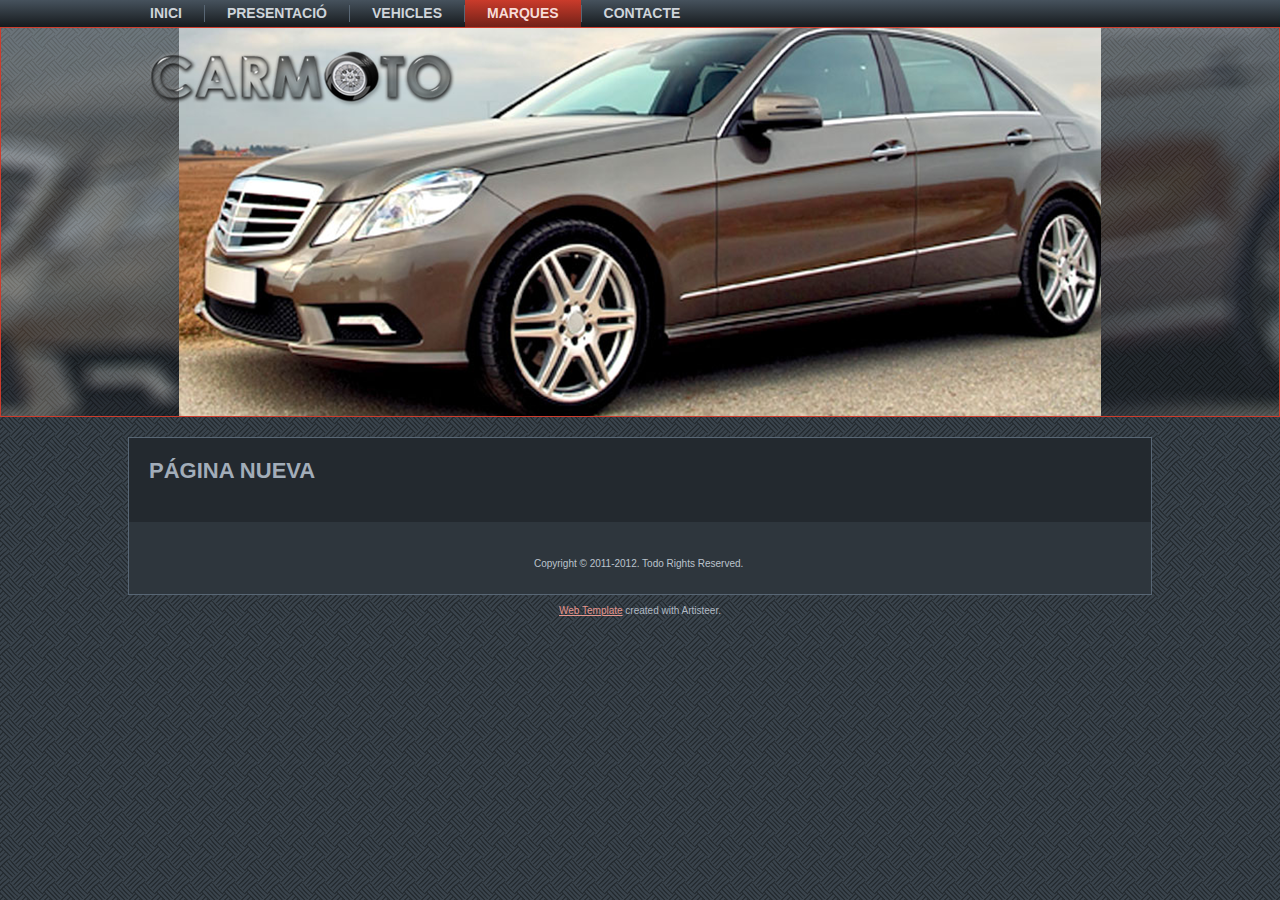
<file: Primera webb/marques/audi/a4.html>
<!DOCTYPE html>
<html dir="ltr" lang="en-US"><head><!-- Created by Artisteer v4.3.0.60745 -->
    <meta charset="utf-8">
    <title>Página Nueva</title>
    <meta name="viewport" content="initial-scale = 1.0, maximum-scale = 1.0, user-scalable = no, width = device-width">

    <!--[if lt IE 9]><script src="https://html5shiv.googlecode.com/svn/trunk/html5.js"></script><![endif]-->
    <link rel="stylesheet" href="../../style.css" media="screen">
    <!--[if lte IE 7]><link rel="stylesheet" href="../../style.ie7.css" media="screen" /><![endif]-->
    <link rel="stylesheet" href="../../style.responsive.css" media="all">


    <script src="../../jquery.js"></script>
    <script src="../../script.js"></script>
    <script src="../../script.responsive.js"></script>


</head>
<body>
<div id="art-main">
<nav class="art-nav">
    <div class="art-nav-inner">
    <ul class="art-hmenu"><li><a href="../../inici.html" class="">Inici</a></li><li><a href="../../presentacio.html" class="">Presentació</a></li><li><a href="../../vehicles.html" class="">Vehicles</a></li><li><a href="../../marques.html" class="active">Marques</a><ul class="active"><li><a href="../../marques/audi.html" class="active">AUDI</a><ul class="active"><li><a href="../../marques/audi/a4.html" class="active">A4</a></li></ul></li><li><a href="../../marques/bmw.html">BMW</a></li><li><a href="../../marques/volkswagen.html">VOLKSWAGEN</a></li></ul></li><li><a href="../../contacte-2.html">Contacte</a></li></ul> 
        </div>
    </nav>
<header class="art-header">

    <div class="art-shapes">
        <div class="art-object0"></div>
<div class="art-object573559614"></div>

            </div>






                        
                    
</header>
<div class="art-sheet clearfix">
            <div class="art-layout-wrapper">
                <div class="art-content-layout">
                    <div class="art-content-layout-row">
                        <div class="art-layout-cell art-content"><article class="art-post art-article">
                                <h2 class="art-postheader">Página Nueva</h2>
                                                
                <div class="art-postcontent art-postcontent-0 clearfix"><p><br/></p></div>


</article></div>
                    </div>
                </div>
            </div><footer class="art-footer">
<p><br></p><p>Copyright © 2011-2012. Todo Rights Reserved.&nbsp;</p>
</footer>

    </div>
    <p class="art-page-footer">
        <span id="art-footnote-links"><a href="http://www.artisteer.com/" target="_blank">Web Template</a> created with Artisteer.</span>
    </p>
</div>


</body></html>
</file>
<file: Primera webb/style.css>
/* Created by Artisteer v4.3.0.60745 */

#art-main
{
   background: #2E363D url('images/page.png') scroll;
   margin:0 auto;
   font-size: 12px;
   font-family: Arial, 'Arial Unicode MS', Helvetica, Sans-Serif;
   font-weight: normal;
   font-style: normal;
   text-align: justify;
   position: relative;
   width: 100%;
   min-height: 100%;
   left: 0;
   top: 0;
   cursor:default;
   overflow:hidden;
}
table, ul.art-hmenu
{
   font-size: 12px;
   font-family: Arial, 'Arial Unicode MS', Helvetica, Sans-Serif;
   font-weight: normal;
   font-style: normal;
   text-align: justify;
}

h1, h2, h3, h4, h5, h6, p, a, ul, ol, li
{
   margin: 0;
   padding: 0;
}

/* Reset buttons border. It's important for input and button tags. 
 * border-collapse should be separate for shadow in IE. 
 */
.art-button
{
   border: 0;
   border-collapse: separate;
   -webkit-border-radius: 0;
   -webkit-background-origin: border !important;
   -moz-background-origin: border !important;
   background-origin: border-box !important;
   background: #DA6052;
   background: -webkit-linear-gradient(top, #E89A92 0, #D23D2D 80%, #B93627 100%) no-repeat;
   background: -moz-linear-gradient(top, #E89A92 0, #D23D2D 80%, #B93627 100%) no-repeat;
   background: -o-linear-gradient(top, #E89A92 0, #D23D2D 80%, #B93627 100%) no-repeat;
   background: -ms-linear-gradient(top, #E89A92 0, #D23D2D 80%, #B93627 100%) no-repeat;
   -svg-background: linear-gradient(top, #E89A92 0, #D23D2D 80%, #B93627 100%) no-repeat;
   background: linear-gradient(to bottom, #E89A92 0, #D23D2D 80%, #B93627 100%) no-repeat;
   -webkit-box-shadow:0 0 3px 2px rgba(0, 0, 0, 0.2);
   -moz-box-shadow:0 0 3px 2px rgba(0, 0, 0, 0.2);
   box-shadow:0 0 3px 2px rgba(0, 0, 0, 0.2);
   border-width: 0;
   padding:0 20px;
   margin:0 auto;
   height:33px;
}

.art-postcontent,
.art-postheadericons,
.art-postfootericons,
.art-blockcontent,
ul.art-vmenu a 
{
   text-align: left;
}

.art-postcontent,
.art-postcontent li,
.art-postcontent table,
.art-postcontent a,
.art-postcontent a:link,
.art-postcontent a:visited,
.art-postcontent a.visited,
.art-postcontent a:hover,
.art-postcontent a.hovered
{
   font-family: Arial, 'Arial Unicode MS', Helvetica, Sans-Serif;
   text-align: justify;
}

.art-postcontent p
{
   margin: 12px 0;
}

.art-postcontent h1, .art-postcontent h1 a, .art-postcontent h1 a:link, .art-postcontent h1 a:visited, .art-postcontent h1 a:hover,
.art-postcontent h2, .art-postcontent h2 a, .art-postcontent h2 a:link, .art-postcontent h2 a:visited, .art-postcontent h2 a:hover,
.art-postcontent h3, .art-postcontent h3 a, .art-postcontent h3 a:link, .art-postcontent h3 a:visited, .art-postcontent h3 a:hover,
.art-postcontent h4, .art-postcontent h4 a, .art-postcontent h4 a:link, .art-postcontent h4 a:visited, .art-postcontent h4 a:hover,
.art-postcontent h5, .art-postcontent h5 a, .art-postcontent h5 a:link, .art-postcontent h5 a:visited, .art-postcontent h5 a:hover,
.art-postcontent h6, .art-postcontent h6 a, .art-postcontent h6 a:link, .art-postcontent h6 a:visited, .art-postcontent h6 a:hover,
.art-blockheader .t, .art-blockheader .t a, .art-blockheader .t a:link, .art-blockheader .t a:visited, .art-blockheader .t a:hover,
.art-vmenublockheader .t, .art-vmenublockheader .t a, .art-vmenublockheader .t a:link, .art-vmenublockheader .t a:visited, .art-vmenublockheader .t a:hover,
.art-headline, .art-headline a, .art-headline a:link, .art-headline a:visited, .art-headline a:hover,
.art-slogan, .art-slogan a, .art-slogan a:link, .art-slogan a:visited, .art-slogan a:hover,
.art-postheader, .art-postheader a, .art-postheader a:link, .art-postheader a:visited, .art-postheader a:hover
{
   font-size: 28px;
   font-family: Arial, 'Arial Unicode MS', Helvetica, Sans-Serif;
   font-weight: bold;
   font-style: normal;
   text-align: left;
}

.art-postcontent a, .art-postcontent a:link
{
   font-family: Arial, 'Arial Unicode MS', Helvetica, Sans-Serif;
   text-decoration: none;
   color: #F06F5C;
}

.art-postcontent a:visited, .art-postcontent a.visited
{
   font-family: Arial, 'Arial Unicode MS', Helvetica, Sans-Serif;
   text-decoration: underline;
   color: #7F8F9F;
}

.art-postcontent  a:hover, .art-postcontent a.hover
{
   font-family: Arial, 'Arial Unicode MS', Helvetica, Sans-Serif;
   text-decoration: underline;
   color: #C92B13;
}

.art-postcontent h1
{
   color: #C92B13;
   font-size: 24px;
   font-family: Arial, 'Arial Unicode MS', Helvetica, Sans-Serif;
   text-transform: uppercase;
   text-align: left;
}

.art-blockcontent h1
{
   font-size: 24px;
   font-family: Arial, 'Arial Unicode MS', Helvetica, Sans-Serif;
   text-transform: uppercase;
   text-align: left;
}

.art-postcontent h1 a, .art-postcontent h1 a:link, .art-postcontent h1 a:hover, .art-postcontent h1 a:visited, .art-blockcontent h1 a, .art-blockcontent h1 a:link, .art-blockcontent h1 a:hover, .art-blockcontent h1 a:visited 
{
   font-size: 24px;
   font-family: Arial, 'Arial Unicode MS', Helvetica, Sans-Serif;
   text-transform: uppercase;
   text-align: left;
}

.art-postcontent h2
{
   color: #B53526;
   font-size: 22px;
   font-family: Arial, 'Arial Unicode MS', Helvetica, Sans-Serif;
   font-weight: bold;
   font-style: normal;
   text-align: left;
}

.art-blockcontent h2
{
   font-size: 22px;
   font-family: Arial, 'Arial Unicode MS', Helvetica, Sans-Serif;
   font-weight: bold;
   font-style: normal;
   text-align: left;
}

.art-postcontent h2 a, .art-postcontent h2 a:link, .art-postcontent h2 a:hover, .art-postcontent h2 a:visited, .art-blockcontent h2 a, .art-blockcontent h2 a:link, .art-blockcontent h2 a:hover, .art-blockcontent h2 a:visited 
{
   font-size: 22px;
   font-family: Arial, 'Arial Unicode MS', Helvetica, Sans-Serif;
   font-weight: bold;
   font-style: normal;
   text-align: left;
}

.art-postcontent h3
{
   color: #B6BFC8;
   margin: 0 0 10px;
   font-size: 18px;
   font-family: Arial, 'Arial Unicode MS', Helvetica, Sans-Serif;
   font-weight: normal;
   font-style: normal;
   text-transform: uppercase;
   text-align: left;
}

.art-blockcontent h3
{
   margin: 0 0 10px;
   font-size: 18px;
   font-family: Arial, 'Arial Unicode MS', Helvetica, Sans-Serif;
   font-weight: normal;
   font-style: normal;
   text-transform: uppercase;
   text-align: left;
}

.art-postcontent h3 a, .art-postcontent h3 a:link, .art-postcontent h3 a:hover, .art-postcontent h3 a:visited, .art-blockcontent h3 a, .art-blockcontent h3 a:link, .art-blockcontent h3 a:hover, .art-blockcontent h3 a:visited 
{
   font-size: 18px;
   font-family: Arial, 'Arial Unicode MS', Helvetica, Sans-Serif;
   font-weight: normal;
   font-style: normal;
   text-transform: uppercase;
   text-align: left;
}

.art-postcontent h4
{
   color: #F3CDC8;
   margin: 0 0 -10px;
   font-size: 16px;
   font-family: Arial, 'Arial Unicode MS', Helvetica, Sans-Serif;
   font-weight: bold;
   font-style: normal;
   text-align: left;
}

.art-blockcontent h4
{
   margin: 0 0 -10px;
   font-size: 16px;
   font-family: Arial, 'Arial Unicode MS', Helvetica, Sans-Serif;
   font-weight: bold;
   font-style: normal;
   text-align: left;
}

.art-postcontent h4 a, .art-postcontent h4 a:link, .art-postcontent h4 a:hover, .art-postcontent h4 a:visited, .art-blockcontent h4 a, .art-blockcontent h4 a:link, .art-blockcontent h4 a:hover, .art-blockcontent h4 a:visited 
{
   font-size: 16px;
   font-family: Arial, 'Arial Unicode MS', Helvetica, Sans-Serif;
   font-weight: bold;
   font-style: normal;
   text-align: left;
}

.art-postcontent h5
{
   color: #F3CDC8;
   font-size: 14px;
   font-family: Arial, 'Arial Unicode MS', Helvetica, Sans-Serif;
   font-weight: bold;
   font-style: normal;
   text-align: left;
}

.art-blockcontent h5
{
   font-size: 14px;
   font-family: Arial, 'Arial Unicode MS', Helvetica, Sans-Serif;
   font-weight: bold;
   font-style: normal;
   text-align: left;
}

.art-postcontent h5 a, .art-postcontent h5 a:link, .art-postcontent h5 a:hover, .art-postcontent h5 a:visited, .art-blockcontent h5 a, .art-blockcontent h5 a:link, .art-blockcontent h5 a:hover, .art-blockcontent h5 a:visited 
{
   font-size: 14px;
   font-family: Arial, 'Arial Unicode MS', Helvetica, Sans-Serif;
   font-weight: bold;
   font-style: normal;
   text-align: left;
}

.art-postcontent h6
{
   color: #E0776C;
   font-size: 14px;
   font-family: Arial, 'Arial Unicode MS', Helvetica, Sans-Serif;
   font-weight: bold;
   font-style: normal;
   text-align: left;
}

.art-blockcontent h6
{
   font-size: 14px;
   font-family: Arial, 'Arial Unicode MS', Helvetica, Sans-Serif;
   font-weight: bold;
   font-style: normal;
   text-align: left;
}

.art-postcontent h6 a, .art-postcontent h6 a:link, .art-postcontent h6 a:hover, .art-postcontent h6 a:visited, .art-blockcontent h6 a, .art-blockcontent h6 a:link, .art-blockcontent h6 a:hover, .art-blockcontent h6 a:visited 
{
   font-size: 14px;
   font-family: Arial, 'Arial Unicode MS', Helvetica, Sans-Serif;
   font-weight: bold;
   font-style: normal;
   text-align: left;
}

header, footer, article, nav, #art-hmenu-bg, .art-sheet, .art-hmenu a, .art-vmenu a, .art-slidenavigator > a, .art-checkbox:before, .art-radiobutton:before
{
   -webkit-background-origin: border !important;
   -moz-background-origin: border !important;
   background-origin: border-box !important;
}

header, footer, article, nav, #art-hmenu-bg, .art-sheet, .art-slidenavigator > a, .art-checkbox:before, .art-radiobutton:before
{
   display: block;
   -webkit-box-sizing: border-box;
   -moz-box-sizing: border-box;
   box-sizing: border-box;
}

ul
{
   list-style-type: none;
}

ol
{
   list-style-position: inside;
}

html, body
{
   height: 100%;
}

/**
 * 2. Prevent iOS text size adjust after orientation change, without disabling
 *    user zoom.
 * https://github.com/necolas/normalize.css
 */

html {
   -ms-text-size-adjust: 100%;
   /* 2 */
    -webkit-text-size-adjust: 100%;
/* 2 */}

body
{
   padding: 0;
   margin:0;
   min-width: 700px;
   color: #919EAC;
}

.art-header:after, 
#art-header-bg:after, 
.art-layout-cell:after, 
.art-layout-wrapper:after, 
.art-footer:after, 
.art-nav:after, 
#art-hmenu-bg:after, 
.art-sheet:after,
.cleared, 
.clearfix:after 
{
   clear: both;
   display: table;
   content: '';
}

form
{
   padding: 0 !important;
   margin: 0 !important;
}

table.position
{
   position: relative;
   width: 100%;
   table-layout: fixed;
}

li h1, .art-postcontent li h1, .art-blockcontent li h1 
{
   margin:1px;
} 
li h2, .art-postcontent li h2, .art-blockcontent li h2 
{
   margin:1px;
} 
li h3, .art-postcontent li h3, .art-blockcontent li h3 
{
   margin:1px;
} 
li h4, .art-postcontent li h4, .art-blockcontent li h4 
{
   margin:1px;
} 
li h5, .art-postcontent li h5, .art-blockcontent li h5 
{
   margin:1px;
} 
li h6, .art-postcontent li h6, .art-blockcontent li h6 
{
   margin:1px;
} 
li p, .art-postcontent li p, .art-blockcontent li p 
{
   margin:1px;
}


.art-shapes
{
   position: absolute;
   top: 0;
   right: 0;
   bottom: 0;
   left: 0;
   overflow: hidden;
   z-index: 0;
}

.art-slider-inner {
   position: relative;
   overflow: hidden;
   width: 100%;
   height: 100%;
}

.art-slidenavigator > a {
   display: inline-block;
   vertical-align: middle;
   outline-style: none;
   font-size: 1px;
}

.art-slidenavigator > a:last-child {
   margin-right: 0 !important;
}

.art-object0
{
    display: block;
    left: 49.31%;
    margin-left: -454px;
    position: absolute;
    top: -15px;
    width: 922px;
    height: 414px;
    background-image: url('images/object0.png');
    background-position: 0 0;
    background-repeat: no-repeat;
    z-index: 0;
}

.default-responsive .art-object0
{
  display: none;
}.art-object573559614
{
    display: block;
    left: 2.7%;
    margin-left: -8px;
    position: absolute;
    top: 6px;
    width: 308px;
    height: 85px;
    background-image: url('images/object573559614.png');
    background-position: 0 0;
    background-repeat: no-repeat;
    z-index: 1;
}

.default-responsive .art-object573559614
{
  display: none;
}





.art-nav
{
   background: #2E363D;
   background: -webkit-linear-gradient(top, #46525D 0, #161A1D 100%) no-repeat;
   background: -moz-linear-gradient(top, #46525D 0, #161A1D 100%) no-repeat;
   background: -o-linear-gradient(top, #46525D 0, #161A1D 100%) no-repeat;
   background: -ms-linear-gradient(top, #46525D 0, #161A1D 100%) no-repeat;
   -svg-background: linear-gradient(top, #46525D 0, #161A1D 100%) no-repeat;
   background: linear-gradient(to bottom, #46525D 0, #161A1D 100%) no-repeat;
   margin:0 auto;
   position: relative;
   z-index: 499;
}

ul.art-hmenu a, ul.art-hmenu a:link, ul.art-hmenu a:visited, ul.art-hmenu a:hover 
{
   outline: none;
   position: relative;
   z-index: 11;
}

ul.art-hmenu, ul.art-hmenu ul
{
   display: block;
   margin: 0;
   padding: 0;
   border: 0;
   list-style-type: none;
}

ul.art-hmenu li
{
   position: relative;
   z-index: 5;
   display: block;
   float: left;
   background: none;
   margin: 0;
   padding: 0;
   border: 0;
}

ul.art-hmenu li:hover
{
   z-index: 10000;
   white-space: normal;
}

ul.art-hmenu:after, ul.art-hmenu ul:after
{
   content: ".";
   height: 0;
   display: block;
   visibility: hidden;
   overflow: hidden;
   clear: both;
}

ul.art-hmenu, ul.art-hmenu ul 
{
   min-height: 0;
}

ul.art-hmenu 
{
   display: inline-block;
   vertical-align: bottom;
   padding-left: 0;
   padding-right: 0;
}

.art-nav-inner:before 
{
   content:' ';
}

.art-nav-inner{
   text-align: left;
   margin:0 auto;
}

.desktop  .art-nav-inner{
   min-width: 700px;
   max-width: 1536px;
   width: 80%;
   padding-left: 0;
   padding-right: 0;
}

.desktop .art-nav
{
   padding-left: 0;
   padding-right: 0;
}

.art-hmenu-extra1
{
   position: relative;
   display: block;
   float: left;
   width: auto;
   height: auto;
   background-position: center;
}

.art-hmenu-extra2
{
   position: relative;
   display: block;
   float: right;
   width: auto;
   height: auto;
   background-position: center;
}

.art-menuitemcontainer
{
   margin:0 auto;
}
ul.art-hmenu>li {
   margin-left: 1px;
}
ul.art-hmenu>li:first-child {
   margin-left: 0;
}
ul.art-hmenu>li:last-child, ul.art-hmenu>li.last-child {
   margin-right: 0;
}

ul.art-hmenu>li>a
{
   padding:0 22px;
   margin:0 auto;
   position: relative;
   display: block;
   height: 27px;
   cursor: pointer;
   text-decoration: none;
   color: #CED4DA;
   line-height: 27px;
   text-align: center;
}

.art-hmenu>li>a, 
.art-hmenu>li>a:link, 
.art-hmenu>li>a:visited, 
.art-hmenu>li>a.active, 
.art-hmenu>li>a:hover
{
   font-size: 14px;
   font-family: Arial, 'Arial Unicode MS', Helvetica, Sans-Serif;
   font-weight: bold;
   font-style: normal;
   text-decoration: none;
   text-transform: uppercase;
   text-align: left;
}

ul.art-hmenu>li>a.active
{
   background: #A02F22;
   background: -webkit-linear-gradient(top, #CA3B2B 0, #722118 100%) no-repeat;
   background: -moz-linear-gradient(top, #CA3B2B 0, #722118 100%) no-repeat;
   background: -o-linear-gradient(top, #CA3B2B 0, #722118 100%) no-repeat;
   background: -ms-linear-gradient(top, #CA3B2B 0, #722118 100%) no-repeat;
   -svg-background: linear-gradient(top, #CA3B2B 0, #722118 100%) no-repeat;
   background: linear-gradient(to bottom, #CA3B2B 0, #722118 100%) no-repeat;
   padding:0 22px;
   margin:0 auto;
   color: #F7DCD9;
   text-decoration: none;
}

ul.art-hmenu>li>a:visited, 
ul.art-hmenu>li>a:hover, 
ul.art-hmenu>li:hover>a {
   text-decoration: none;
}

ul.art-hmenu>li>a:hover, .desktop ul.art-hmenu>li:hover>a
{
   background: #CE3C2C;
   background: -webkit-linear-gradient(top, #DA6052 0, #D23D2D 45%, #A43023 100%) no-repeat;
   background: -moz-linear-gradient(top, #DA6052 0, #D23D2D 45%, #A43023 100%) no-repeat;
   background: -o-linear-gradient(top, #DA6052 0, #D23D2D 45%, #A43023 100%) no-repeat;
   background: -ms-linear-gradient(top, #DA6052 0, #D23D2D 45%, #A43023 100%) no-repeat;
   -svg-background: linear-gradient(top, #DA6052 0, #D23D2D 45%, #A43023 100%) no-repeat;
   background: linear-gradient(to bottom, #DA6052 0, #D23D2D 45%, #A43023 100%) no-repeat;
   padding:0 22px;
   margin:0 auto;
}
ul.art-hmenu>li>a:hover, 
.desktop ul.art-hmenu>li:hover>a {
   color: #EBEDF0;
   text-decoration: none;
}

ul.art-hmenu>li:before
{
   position:absolute;
   display: block;
   content:' ';
   top:0;
   left:  -1px;
   width:1px;
   height: 27px;
   background: url('images/menuseparator.png') center center no-repeat;
}
ul.art-hmenu>li:first-child:before{
   display:none;
}

ul.art-hmenu li li a
{
   background: #506171;
   background: transparent;
   padding:0 8px;
   margin:0 auto;
}
ul.art-hmenu li li 
{
   float: none;
   width: auto;
   margin-top: 0;
   margin-bottom: 0;
}

.desktop ul.art-hmenu li li ul>li:first-child 
{
   margin-top: 0;
}

ul.art-hmenu li li ul>li:last-child 
{
   margin-bottom: 0;
}

.art-hmenu ul a
{
   display: block;
   white-space: nowrap;
   height: 23px;
   min-width: 7em;
   border: 0 solid transparent;
   text-align: left;
   line-height: 23px;
   color: #C8CFD5;
   font-size: 12px;
   font-family: Arial, 'Arial Unicode MS', Helvetica, Sans-Serif;
   font-weight: normal;
   font-style: normal;
   text-decoration: none;
   margin:0;
}

.art-hmenu ul a:link, 
.art-hmenu ul a:visited, 
.art-hmenu ul a.active, 
.art-hmenu ul a:hover
{
   text-align: left;
   line-height: 23px;
   color: #C8CFD5;
   font-size: 12px;
   font-family: Arial, 'Arial Unicode MS', Helvetica, Sans-Serif;
   font-weight: normal;
   font-style: normal;
   text-decoration: none;
   margin:0;
}

ul.art-hmenu ul li a:hover, .desktop ul.art-hmenu ul li:hover>a
{
   background: #7F8F9F;
   margin:0 auto;
}
.art-hmenu ul a:hover
{
   color: #000000;
}

.desktop .art-hmenu ul li:hover>a
{
   color: #000000;
}

ul.art-hmenu ul:before
{
   background: #23292F;
   border:1px solid #586674;
   margin:0 auto;
   display: block;
   position: absolute;
   content: ' ';
   z-index: 1;
}
.desktop ul.art-hmenu li:hover>ul {
   visibility: visible;
   top: 100%;
}
.desktop ul.art-hmenu li li:hover>ul {
   top: 0;
   left: 100%;
}

ul.art-hmenu ul
{
   visibility: hidden;
   position: absolute;
   z-index: 10;
   left: 0;
   top: 0;
   background-image: url('images/spacer.gif');
}

.desktop ul.art-hmenu>li>ul
{
   padding: 12px 32px 32px 32px;
   margin: -10px 0 0 -30px;
}

.desktop ul.art-hmenu ul ul
{
   padding: 32px 32px 32px 12px;
   margin: -32px 0 0 -9px;
}

.desktop ul.art-hmenu ul.art-hmenu-left-to-right 
{
   right: auto;
   left: 0;
   margin: -10px 0 0 -30px;
}

.desktop ul.art-hmenu ul.art-hmenu-right-to-left 
{
   left: auto;
   right: 0;
   margin: -10px -30px 0 0;
}

.desktop ul.art-hmenu li li:hover>ul.art-hmenu-left-to-right {
   right: auto;
   left: 100%;
}
.desktop ul.art-hmenu li li:hover>ul.art-hmenu-right-to-left {
   left: auto;
   right: 100%;
}

.desktop ul.art-hmenu ul ul.art-hmenu-left-to-right
{
   right: auto;
   left: 0;
   padding: 32px 32px 32px 12px;
   margin: -32px 0 0 -9px;
}

.desktop ul.art-hmenu ul ul.art-hmenu-right-to-left
{
   left: auto;
   right: 0;
   padding: 32px 12px 32px 32px;
   margin: -32px -9px 0 0;
}

.desktop ul.art-hmenu li ul>li:first-child {
   margin-top: 0;
}
.desktop ul.art-hmenu li ul>li:last-child {
   margin-bottom: 0;
}

.desktop ul.art-hmenu ul ul:before
{
   border-radius: 0;
   top: 30px;
   bottom: 30px;
   right: 30px;
   left: 10px;
}

.desktop ul.art-hmenu>li>ul:before
{
   top: 10px;
   right: 30px;
   bottom: 30px;
   left: 30px;
}

.desktop ul.art-hmenu>li>ul.art-hmenu-left-to-right:before {
   right: 30px;
   left: 30px;
}
.desktop ul.art-hmenu>li>ul.art-hmenu-right-to-left:before {
   right: 30px;
   left: 30px;
}
.desktop ul.art-hmenu ul ul.art-hmenu-left-to-right:before {
   right: 30px;
   left: 10px;
}
.desktop ul.art-hmenu ul ul.art-hmenu-right-to-left:before {
   right: 10px;
   left: 30px;
}

.art-header
{
   border:1px solid #CE3C2C;
   margin:0 auto;
   background-repeat: no-repeat;
   height: 390px;
   position:relative;
   background-image: url('images/header.png');
   background-position: center top;
}

.custom-responsive .art-header
{
   background-image: url('images/header.png');
   background-position: center top;
}

.default-responsive .art-header,
.default-responsive #art-header-bg
{
   background-image: url('images/header.png');
   background-position: center center;
   background-size: cover;
}

.art-header-inner{
   position: relative;
   min-width: 700px;
   max-width: 1536px;
   width: 80%;
   z-index: auto !important;
   margin: 0 auto;
}

.art-header>.widget 
{
   position:absolute;
   z-index:101;
}

.art-sheet
{
   background: #23292F;
   border:1px solid #586674;
   margin:20px auto 0;
   position:relative;
   cursor:auto;
   width: 80%;
   min-width: 700px;
   max-width: 1536px;
   z-index: auto !important;
}

.art-layout-wrapper
{
   position: relative;
   margin: 0 auto 0 auto;
   z-index: auto !important;
}

.art-content-layout
{
   display: table;
   width: 100%;
   table-layout: fixed;
}

.art-content-layout-row 
{
   display: table-row;
}

.art-layout-cell
{
   -webkit-box-sizing: border-box;
   -moz-box-sizing: border-box;
   box-sizing: border-box;
   display: table-cell;
   vertical-align: top;
}

/* need only for content layout in post content */ 
.art-postcontent .art-content-layout
{
   border-collapse: collapse;
}

.art-block
{
   margin:10px;
}
div.art-block img
{
   border: none;
   margin: 0;
}

.art-blockheader
{
   background: #DB2F14;
   background: -webkit-linear-gradient(top, rgba(235, 66, 40, 0.8) 0, rgba(233, 50, 22, 0.8) 29%, rgba(187, 40, 17, 0.8) 100%) no-repeat;
   background: -moz-linear-gradient(top, rgba(235, 66, 40, 0.8) 0, rgba(233, 50, 22, 0.8) 29%, rgba(187, 40, 17, 0.8) 100%) no-repeat;
   background: -o-linear-gradient(top, rgba(235, 66, 40, 0.8) 0, rgba(233, 50, 22, 0.8) 29%, rgba(187, 40, 17, 0.8) 100%) no-repeat;
   background: -ms-linear-gradient(top, rgba(235, 66, 40, 0.8) 0, rgba(233, 50, 22, 0.8) 29%, rgba(187, 40, 17, 0.8) 100%) no-repeat;
   -svg-background: linear-gradient(top, rgba(235, 66, 40, 0.8) 0, rgba(233, 50, 22, 0.8) 29%, rgba(187, 40, 17, 0.8) 100%) no-repeat;
   background: linear-gradient(to bottom, rgba(235, 66, 40, 0.8) 0, rgba(233, 50, 22, 0.8) 29%, rgba(187, 40, 17, 0.8) 100%) no-repeat;
   padding:10px 7px;
   margin:0 auto;
}
.art-blockheader .t,
.art-blockheader .t a,
.art-blockheader .t a:link,
.art-blockheader .t a:visited, 
.art-blockheader .t a:hover
{
   color: #000000;
   font-size: 14px;
   font-family: Arial, 'Arial Unicode MS', Helvetica, Sans-Serif;
   font-weight: bold;
   font-style: normal;
   margin-left: 10px;
   margin-right: 10px;
}

.art-blockcontent
{
   background: #21262C;
   background: rgba(33, 38, 44, 0.5);
   padding:7px;
   margin:0 auto;
   color: #A2ADB9;
   font-size: 12px;
   font-family: Arial, 'Arial Unicode MS', Helvetica, Sans-Serif;
   font-weight: normal;
   font-style: normal;
}
.art-blockcontent table,
.art-blockcontent li, 
.art-blockcontent a,
.art-blockcontent a:link,
.art-blockcontent a:visited,
.art-blockcontent a:hover
{
   color: #A2ADB9;
   font-size: 12px;
   font-family: Arial, 'Arial Unicode MS', Helvetica, Sans-Serif;
   font-weight: normal;
   font-style: normal;
}

.art-blockcontent a, .art-blockcontent a:link
{
   color: #C92B13;
   font-family: Arial, 'Arial Unicode MS', Helvetica, Sans-Serif;
   text-decoration: underline;
}

.art-blockcontent a:visited, .art-blockcontent a.visited
{
   color: #B6BFC8;
   font-family: Arial, 'Arial Unicode MS', Helvetica, Sans-Serif;
   text-decoration: underline;
}

.art-blockcontent a:hover, .art-blockcontent a.hover
{
   color: #E0776C;
   font-family: Arial, 'Arial Unicode MS', Helvetica, Sans-Serif;
   text-decoration: none;
}
.art-block ul>li:before
{
   content:url('images/blockbullets.png');
   margin-right:6px;
   bottom: 2px;
   position:relative;
   display:inline-block;
   vertical-align:middle;
   font-size:0;
   line-height:0;
   margin-left: -13px;
}
.opera .art-block ul>li:before
{
   /* Vertical-align:middle in Opera doesn't need additional offset */
    bottom: 0;
}

.art-block li
{
   font-size: 12px;
   font-family: Arial, 'Arial Unicode MS', Helvetica, Sans-Serif;
   text-decoration: none;
   line-height: 125%;
   color: #B3BDC6;
}

.art-block ul>li, .art-block ol
{
   padding: 0;
}

.art-block ul>li
{
   padding-left: 13px;
}

.art-breadcrumbs
{
   margin:0 auto;
}

a.art-button,
a.art-button:link,
a:link.art-button:link,
body a.art-button:link,
a.art-button:visited,
body a.art-button:visited,
input.art-button,
button.art-button
{
   text-decoration: none;
   font-size: 14px;
   font-family: Arial, 'Arial Unicode MS', Helvetica, Sans-Serif;
   font-weight: bold;
   font-style: normal;
   text-transform: uppercase;
   position:relative;
   display: inline-block;
   vertical-align: middle;
   white-space: nowrap;
   text-align: center;
   color: #181C20;
   margin: 0 5px 0 0 !important;
   overflow: visible;
   cursor: pointer;
   text-indent: 0;
   line-height: 33px;
   -webkit-box-sizing: content-box;
   -moz-box-sizing: content-box;
   box-sizing: content-box;
}

.art-button img
{
   margin: 0;
   vertical-align: middle;
}

.firefox2 .art-button
{
   display: block;
   float: left;
}

input, select, textarea, a.art-search-button span
{
   vertical-align: middle;
   font-size: 14px;
   font-family: Arial, 'Arial Unicode MS', Helvetica, Sans-Serif;
   font-weight: bold;
   font-style: normal;
   text-transform: uppercase;
}

.art-block select 
{
   width:96%;
}

input.art-button
{
   float: none !important;
   -webkit-appearance: none;
}

.art-button.active, .art-button.active:hover
{
   background: #DA6052;
   background: -webkit-linear-gradient(top, #E89A92 0, #D23D2D 80%, #B93627 100%) no-repeat;
   background: -moz-linear-gradient(top, #E89A92 0, #D23D2D 80%, #B93627 100%) no-repeat;
   background: -o-linear-gradient(top, #E89A92 0, #D23D2D 80%, #B93627 100%) no-repeat;
   background: -ms-linear-gradient(top, #E89A92 0, #D23D2D 80%, #B93627 100%) no-repeat;
   -svg-background: linear-gradient(top, #E89A92 0, #D23D2D 80%, #B93627 100%) no-repeat;
   background: linear-gradient(to bottom, #E89A92 0, #D23D2D 80%, #B93627 100%) no-repeat;
   -webkit-box-shadow:0 0 3px 2px rgba(0, 0, 0, 0.2);
   -moz-box-shadow:0 0 3px 2px rgba(0, 0, 0, 0.2);
   box-shadow:0 0 3px 2px rgba(0, 0, 0, 0.2);
   border-width: 0;
   padding:0 20px;
   margin:0 auto;
}
.art-button.active, .art-button.active:hover {
   color: #330B05 !important;
}

.art-button.hover, .art-button:hover
{
   background: #CE3C2C;
   background: -webkit-linear-gradient(top, #DF7368 0, #D23D2D 47%, #8F2A1E 100%) no-repeat;
   background: -moz-linear-gradient(top, #DF7368 0, #D23D2D 47%, #8F2A1E 100%) no-repeat;
   background: -o-linear-gradient(top, #DF7368 0, #D23D2D 47%, #8F2A1E 100%) no-repeat;
   background: -ms-linear-gradient(top, #DF7368 0, #D23D2D 47%, #8F2A1E 100%) no-repeat;
   -svg-background: linear-gradient(top, #DF7368 0, #D23D2D 47%, #8F2A1E 100%) no-repeat;
   background: linear-gradient(to bottom, #DF7368 0, #D23D2D 47%, #8F2A1E 100%) no-repeat;
   -webkit-box-shadow:0 0 3px 2px rgba(0, 0, 0, 0.2);
   -moz-box-shadow:0 0 3px 2px rgba(0, 0, 0, 0.2);
   box-shadow:0 0 3px 2px rgba(0, 0, 0, 0.2);
   border-width: 0;
   padding:0 20px;
   margin:0 auto;
}
.art-button.hover, .art-button:hover {
   color: #F4D0CD !important;
}

input[type="text"], input[type="password"], input[type="email"], input[type="url"], input[type="color"], input[type="date"], input[type="datetime"], input[type="datetime-local"], input[type="month"], input[type="number"], input[type="range"], input[type="tel"], input[type="time"], input[type="week"], textarea
{
   background: #23292F;
   -webkit-border-radius:4px;
   -moz-border-radius:4px;
   border-radius:4px;
   -webkit-box-shadow:0 0 2px 1px rgba(0, 0, 0, 0.35);
   -moz-box-shadow:0 0 2px 1px rgba(0, 0, 0, 0.35);
   box-shadow:0 0 2px 1px rgba(0, 0, 0, 0.35);
   border:1px solid #353D46;
   margin:0 auto;
}
input[type="text"], input[type="password"], input[type="email"], input[type="url"], input[type="color"], input[type="date"], input[type="datetime"], input[type="datetime-local"], input[type="month"], input[type="number"], input[type="range"], input[type="tel"], input[type="time"], input[type="week"], textarea
{
   width: 100%;
   padding: 10px 0;
   color: #A2ADB9 !important;
   font-size: 13px;
   font-family: Arial, 'Arial Unicode MS', Helvetica, Sans-Serif;
   font-weight: normal;
   font-style: normal;
   text-shadow: none;
}
input.art-error, textarea.art-error
{
   background: #23292F;
   border:1px solid #E2341D;
   margin:0 auto;
}
input.art-error, textarea.art-error {
   color: #A2ADB9 !important;
   font-size: 13px;
   font-family: Arial, 'Arial Unicode MS', Helvetica, Sans-Serif;
   font-weight: normal;
   font-style: normal;
}
form.art-search input[type="text"]
{
   background: #23292F;
   -webkit-border-radius:4px;
   -moz-border-radius:4px;
   border-radius:4px;
   -webkit-box-shadow:0 0 2px 1px rgba(0, 0, 0, 0.35);
   -moz-box-shadow:0 0 2px 1px rgba(0, 0, 0, 0.35);
   box-shadow:0 0 2px 1px rgba(0, 0, 0, 0.35);
   border:1px solid #353D46;
   margin:0 auto;
   width: 100%;
   padding: 10px 0;
   -webkit-box-sizing: border-box;
   -moz-box-sizing: border-box;
   box-sizing: border-box;
   color: #A2ADB9 !important;
   font-size: 13px;
   font-family: Arial, 'Arial Unicode MS', Helvetica, Sans-Serif;
   font-weight: normal;
   font-style: normal;
}
form.art-search 
{
   background-image: none;
   border: 0;
   display:block;
   position:relative;
   top:0;
   padding:0;
   margin:5px;
   left:0;
   line-height: 0;
}

form.art-search input, a.art-search-button
{
   -webkit-appearance: none;
   top:0;
   right:0;
}

form.art-search>input, a.art-search-button{
   bottom:0;
   left:0;
   vertical-align: middle;
}

form.art-search input[type="submit"], input.art-search-button, a.art-search-button
{
   border-radius: 0;
   margin:0 auto;
}
form.art-search input[type="submit"], input.art-search-button, a.art-search-button {
   position:absolute;
   left:auto;
   display:block;
   border:none;
   background:url('images/searchicon.png') center center no-repeat;
   width:24px;
   height: 100%;
   padding:0;
   color: #181C20 !important;
   cursor: pointer;
}

a.art-search-button span.art-search-button-text {
   display: none;
}

label.art-checkbox:before
{
   background: #23292F;
   background: -webkit-linear-gradient(top, #3B454E 0, #090A0C 100%) no-repeat;
   background: -moz-linear-gradient(top, #3B454E 0, #090A0C 100%) no-repeat;
   background: -o-linear-gradient(top, #3B454E 0, #090A0C 100%) no-repeat;
   background: -ms-linear-gradient(top, #3B454E 0, #090A0C 100%) no-repeat;
   -svg-background: linear-gradient(top, #3B454E 0, #090A0C 100%) no-repeat;
   background: linear-gradient(to bottom, #3B454E 0, #090A0C 100%) no-repeat;
   -webkit-border-radius:2px;
   -moz-border-radius:2px;
   border-radius:2px;
   -webkit-box-shadow:0 0 2px 1px rgba(0, 0, 0, 0.4);
   -moz-box-shadow:0 0 2px 1px rgba(0, 0, 0, 0.4);
   box-shadow:0 0 2px 1px rgba(0, 0, 0, 0.4);
   border:1px solid #586674;
   margin:0 auto;
   width:16px;
   height:16px;
   display: inline-block;
   vertical-align: top;
   content: ' ';
}
label.art-checkbox
{
   cursor: pointer;
   font-size: 13px;
   font-family: Arial, 'Arial Unicode MS', Helvetica, Sans-Serif;
   font-weight: normal;
   font-style: normal;
   line-height: 16px;
   display: inline-block;
   color: #A2ADB9 !important;
   position: relative;
}

.art-checkbox>input[type="checkbox"]
{
   margin: 0 5px 0 0;
}

label.art-checkbox.active:before
{
   background: #EEF0F2;
   background: -webkit-linear-gradient(top, #FFFFFF 0, #B9C2CA 100%) no-repeat;
   background: -moz-linear-gradient(top, #FFFFFF 0, #B9C2CA 100%) no-repeat;
   background: -o-linear-gradient(top, #FFFFFF 0, #B9C2CA 100%) no-repeat;
   background: -ms-linear-gradient(top, #FFFFFF 0, #B9C2CA 100%) no-repeat;
   -svg-background: linear-gradient(top, #FFFFFF 0, #B9C2CA 100%) no-repeat;
   background: linear-gradient(to bottom, #FFFFFF 0, #B9C2CA 100%) no-repeat;
   -webkit-border-radius:2px;
   -moz-border-radius:2px;
   border-radius:2px;
   -webkit-box-shadow:0 0 2px 1px rgba(0, 0, 0, 0.4);
   -moz-box-shadow:0 0 2px 1px rgba(0, 0, 0, 0.4);
   box-shadow:0 0 2px 1px rgba(0, 0, 0, 0.4);
   border:1px solid #586674;
   margin:0 auto;
   width:16px;
   height:16px;
   display: inline-block;
}

label.art-checkbox.hovered:before
{
   background: #586674;
   background: -webkit-linear-gradient(top, #6E7F91 0, #404A54 100%) no-repeat;
   background: -moz-linear-gradient(top, #6E7F91 0, #404A54 100%) no-repeat;
   background: -o-linear-gradient(top, #6E7F91 0, #404A54 100%) no-repeat;
   background: -ms-linear-gradient(top, #6E7F91 0, #404A54 100%) no-repeat;
   -svg-background: linear-gradient(top, #6E7F91 0, #404A54 100%) no-repeat;
   background: linear-gradient(to bottom, #6E7F91 0, #404A54 100%) no-repeat;
   -webkit-border-radius:2px;
   -moz-border-radius:2px;
   border-radius:2px;
   -webkit-box-shadow:0 0 2px 1px rgba(0, 0, 0, 0.4);
   -moz-box-shadow:0 0 2px 1px rgba(0, 0, 0, 0.4);
   box-shadow:0 0 2px 1px rgba(0, 0, 0, 0.4);
   border:1px solid #586674;
   margin:0 auto;
   width:16px;
   height:16px;
   display: inline-block;
}

label.art-radiobutton:before
{
   background: #23292F;
   -webkit-border-radius:3px;
   -moz-border-radius:3px;
   border-radius:3px;
   border-width: 0;
   margin:0 auto;
   width:12px;
   height:12px;
}
label.art-radiobutton
{
   cursor: pointer;
   font-size: 13px;
   font-family: Arial, 'Arial Unicode MS', Helvetica, Sans-Serif;
   font-weight: normal;
   font-style: normal;
   line-height: 12px;
   display: inline-block;
   color: #A2ADB9 !important;
}

.art-radiobutton>input[type="radio"]
{
   vertical-align: baseline;
   margin: 0 5px 0 0;
}

label.art-radiobutton.active:before
{
   background: #EEF0F2;
   -webkit-border-radius:3px;
   -moz-border-radius:3px;
   border-radius:3px;
   border-width: 0;
   margin:0 auto;
   width:12px;
   height:12px;
   display: inline-block;
}

label.art-radiobutton.hovered:before
{
   background: #586674;
   -webkit-border-radius:3px;
   -moz-border-radius:3px;
   border-radius:3px;
   border-width: 0;
   margin:0 auto;
   width:12px;
   height:12px;
   display: inline-block;
}

label.art-checkbox input[type="checkbox"]
{
   display: none;
}

label.art-checkbox.art-checked:after
{
   content: url('images/checkboxicon.png');
   position: absolute;
   left: 0;
   top: 0;
}

.art-comments
{
   border-top:1px dotted #586674;
   margin:0 auto;
   margin-top: 25px;
}

.art-comments h2
{
   color: #919EAC;
}

.art-comment-inner
{
   background: #353D46;
   background: transparent;
   -webkit-border-radius:2px;
   -moz-border-radius:2px;
   border-radius:2px;
   padding:5px;
   margin:0 auto;
   margin-left: 94px;
}
.art-comment-avatar 
{
   float:left;
   width:80px;
   height:80px;
   padding:1px;
   background:#fff;
   border:1px solid #7F8F9F;
}

.art-comment-avatar>img
{
   margin:0 !important;
   border:none !important;
}

.art-comment-content
{
   padding:10px 0;
   color: #919EAC;
   font-family: Arial, 'Arial Unicode MS', Helvetica, Sans-Serif;
}

.art-comment
{
   margin-top: 6px;
}

.art-comment:first-child
{
   margin-top: 0;
}

.art-comment-header
{
   color: #919EAC;
   font-family: Arial, 'Arial Unicode MS', Helvetica, Sans-Serif;
   line-height: 100%;
}

.art-comment-header a, 
.art-comment-header a:link, 
.art-comment-header a:visited,
.art-comment-header a.visited,
.art-comment-header a:hover,
.art-comment-header a.hovered
{
   font-family: Arial, 'Arial Unicode MS', Helvetica, Sans-Serif;
   line-height: 100%;
}

.art-comment-header a, .art-comment-header a:link
{
   font-family: Arial, 'Arial Unicode MS', Helvetica, Sans-Serif;
   color: #AD4E43;
}

.art-comment-header a:visited, .art-comment-header a.visited
{
   font-family: Arial, 'Arial Unicode MS', Helvetica, Sans-Serif;
   color: #C8CFD5;
}

.art-comment-header a:hover,  .art-comment-header a.hovered
{
   font-family: Arial, 'Arial Unicode MS', Helvetica, Sans-Serif;
   color: #F17C6A;
}

.art-comment-content a, 
.art-comment-content a:link, 
.art-comment-content a:visited,
.art-comment-content a.visited,
.art-comment-content a:hover,
.art-comment-content a.hovered
{
   font-family: Arial, 'Arial Unicode MS', Helvetica, Sans-Serif;
}

.art-comment-content a, .art-comment-content a:link
{
   font-family: Arial, 'Arial Unicode MS', Helvetica, Sans-Serif;
   color: #F9CAC2;
}

.art-comment-content a:visited, .art-comment-content a.visited
{
   font-family: Arial, 'Arial Unicode MS', Helvetica, Sans-Serif;
   color: #C8CFD5;
}

.art-comment-content a:hover,  .art-comment-content a.hovered
{
   font-family: Arial, 'Arial Unicode MS', Helvetica, Sans-Serif;
   color: #F17C6A;
}

.art-pager
{
   background: #353D46;
   background: -webkit-linear-gradient(top, #586674 0, #121417 100%) no-repeat;
   background: -moz-linear-gradient(top, #586674 0, #121417 100%) no-repeat;
   background: -o-linear-gradient(top, #586674 0, #121417 100%) no-repeat;
   background: -ms-linear-gradient(top, #586674 0, #121417 100%) no-repeat;
   -svg-background: linear-gradient(top, #586674 0, #121417 100%) no-repeat;
   background: linear-gradient(to bottom, #586674 0, #121417 100%) no-repeat;
   -webkit-border-radius:2px;
   -moz-border-radius:2px;
   border-radius:2px;
   border:1px solid #697A8C;
   padding:5px;
}

.art-pager>*:last-child
{
   margin-right:0 !important;
}

.art-pager>span {
   cursor:default;
}

.art-pager>*
{
   background: #353D46;
   background: -webkit-linear-gradient(top, #586674 0, #121417 100%) no-repeat;
   background: -moz-linear-gradient(top, #586674 0, #121417 100%) no-repeat;
   background: -o-linear-gradient(top, #586674 0, #121417 100%) no-repeat;
   background: -ms-linear-gradient(top, #586674 0, #121417 100%) no-repeat;
   -svg-background: linear-gradient(top, #586674 0, #121417 100%) no-repeat;
   background: linear-gradient(to bottom, #586674 0, #121417 100%) no-repeat;
   -webkit-border-radius:2px;
   -moz-border-radius:2px;
   border-radius:2px;
   border:1px solid #586674;
   padding:7px;
   margin:0 4px 0 auto;
   line-height: normal;
   position:relative;
   display:inline-block;
   margin-left: 0;
}

.art-pager a:link,
.art-pager a:visited,
.art-pager .active
{
   line-height: normal;
   font-family: Arial, 'Arial Unicode MS', Helvetica, Sans-Serif;
   text-decoration: none;
   color: #B1BAC4
;
}

.art-pager .active
{
   background: #697A8C;
   background: -webkit-linear-gradient(top, #93A1AE 0, #6E7F91 43%, #485460 100%) no-repeat;
   background: -moz-linear-gradient(top, #93A1AE 0, #6E7F91 43%, #485460 100%) no-repeat;
   background: -o-linear-gradient(top, #93A1AE 0, #6E7F91 43%, #485460 100%) no-repeat;
   background: -ms-linear-gradient(top, #93A1AE 0, #6E7F91 43%, #485460 100%) no-repeat;
   -svg-background: linear-gradient(top, #93A1AE 0, #6E7F91 43%, #485460 100%) no-repeat;
   background: linear-gradient(to bottom, #93A1AE 0, #6E7F91 43%, #485460 100%) no-repeat;
   border:1px solid #A2ADB9;
   padding:7px;
   margin:0 4px 0 auto;
   color: #070809
;
}

.art-pager .more
{
   background: #A2ADB9;
   background: -webkit-linear-gradient(top, #CED4DA 0, #738596 100%) no-repeat;
   background: -moz-linear-gradient(top, #CED4DA 0, #738596 100%) no-repeat;
   background: -o-linear-gradient(top, #CED4DA 0, #738596 100%) no-repeat;
   background: -ms-linear-gradient(top, #CED4DA 0, #738596 100%) no-repeat;
   -svg-background: linear-gradient(top, #CED4DA 0, #738596 100%) no-repeat;
   background: linear-gradient(to bottom, #CED4DA 0, #738596 100%) no-repeat;
   border:1px solid #A2ADB9;
   margin:0 4px 0 auto;
}
.art-pager a.more:link,
.art-pager a.more:visited
{
   color: #250803
;
}
.art-pager a:hover
{
   background: #DA6052;
   background: -webkit-linear-gradient(top, #E89A92 0, #D23D2D 80%, #B93627 100%) no-repeat;
   background: -moz-linear-gradient(top, #E89A92 0, #D23D2D 80%, #B93627 100%) no-repeat;
   background: -o-linear-gradient(top, #E89A92 0, #D23D2D 80%, #B93627 100%) no-repeat;
   background: -ms-linear-gradient(top, #E89A92 0, #D23D2D 80%, #B93627 100%) no-repeat;
   -svg-background: linear-gradient(top, #E89A92 0, #D23D2D 80%, #B93627 100%) no-repeat;
   background: linear-gradient(to bottom, #E89A92 0, #D23D2D 80%, #B93627 100%) no-repeat;
   border:1px solid #A2ADB9;
   padding:7px;
   margin:0 4px 0 auto;
}
.art-pager  a:hover,
.art-pager  a.more:hover
{
   color: #000000
;
}
.art-pager>*:after
{
   margin:0 0 0 auto;
   display:inline-block;
   position:absolute;
   content: ' ';
   top:0;
   width:0;
   height:100%;
   right: 0;
   text-decoration:none;
}

.art-pager>*:last-child:after{
   display:none;
}

.art-commentsform
{
   background: #23292F;
   background: transparent;
   padding:10px;
   margin:0 auto;
   margin-top:25px;
   color: #919EAC;
}

.art-commentsform h2{
   padding-bottom:10px;
   margin: 0;
   color: #919EAC;
}

.art-commentsform label {
   display: inline-block;
   line-height: 25px;
}

.art-commentsform input:not([type=submit]), .art-commentsform textarea {
   box-sizing: border-box;
   -moz-box-sizing: border-box;
   -webkit-box-sizing: border-box;
   width:100%;
   max-width:100%;
}

.art-commentsform .form-submit
{
   margin-top: 10px;
}

a img
{
   border: 0;
}

.art-article img, img.art-article, .art-block img, .art-footer img
{
   margin: 0 0 0 0;
}

.art-metadata-icons img
{
   border: none;
   vertical-align: middle;
   margin: 2px;
}

.art-article table, table.art-article
{
   border-collapse: collapse;
   margin: 1px;
}

.art-post .art-content-layout-br
{
   height: 0;
}

.art-article th, .art-article td
{
   padding: 2px;
   border: solid 1px #697A8C;
   vertical-align: top;
   text-align: left;
}

.art-article th
{
   text-align: center;
   vertical-align: middle;
   padding: 7px;
}

pre
{
   overflow: auto;
   padding: 0.1em;
}

.preview-cms-logo
{
   border: 0;
   margin: 1em 1em 0 0;
   float: left;
}

.image-caption-wrapper
{
   padding: 0 0 0 0;
   -webkit-box-sizing: border-box;
   -moz-box-sizing: border-box;
   box-sizing: border-box;
}

.image-caption-wrapper img
{
   margin: 0 !important;
   -webkit-box-sizing: border-box;
   -moz-box-sizing: border-box;
   box-sizing: border-box;
}

.image-caption-wrapper div.art-collage
{
   margin: 0 !important;
   -webkit-box-sizing: border-box;
   -moz-box-sizing: border-box;
   box-sizing: border-box;
}

.image-caption-wrapper p
{
   font-size: 80%;
   text-align: right;
   margin: 0;
}

.art-postheader
{
   color: #A2ADB9;
   margin: 20px 0 0 20px;
   font-size: 22px;
   font-family: Arial, 'Arial Unicode MS', Helvetica, Sans-Serif;
   font-weight: bold;
   font-style: normal;
   text-transform: uppercase;
   text-align: left;
}

.art-postheader a, 
.art-postheader a:link, 
.art-postheader a:visited,
.art-postheader a.visited,
.art-postheader a:hover,
.art-postheader a.hovered
{
   font-size: 22px;
   font-family: Arial, 'Arial Unicode MS', Helvetica, Sans-Serif;
   font-weight: bold;
   font-style: normal;
   text-transform: uppercase;
   text-align: left;
}

.art-postheader a, .art-postheader a:link
{
   font-family: Arial, 'Arial Unicode MS', Helvetica, Sans-Serif;
   text-decoration: none;
   text-align: left;
   color: #EA3A1F;
}

.art-postheader a:visited, .art-postheader a.visited
{
   font-family: Arial, 'Arial Unicode MS', Helvetica, Sans-Serif;
   text-decoration: none;
   text-align: left;
   color: #F5A194;
}

.art-postheader a:hover,  .art-postheader a.hovered
{
   font-family: Arial, 'Arial Unicode MS', Helvetica, Sans-Serif;
   text-decoration: none;
   text-align: left;
   color: #C92B13;
}

.art-postheadericons,
.art-postheadericons a,
.art-postheadericons a:link,
.art-postheadericons a:visited,
.art-postheadericons a:hover
{
   font-size: 11px;
   font-family: Arial, 'Arial Unicode MS', Helvetica, Sans-Serif;
   color: #C8CFD5;
}

.art-postheadericons
{
   padding: 1px;
}

.art-postheadericons a, .art-postheadericons a:link
{
   font-family: Arial, 'Arial Unicode MS', Helvetica, Sans-Serif;
   text-decoration: underline;
   color: #ABB5BF;
}

.art-postheadericons a:visited, .art-postheadericons a.visited
{
   font-family: Arial, 'Arial Unicode MS', Helvetica, Sans-Serif;
   text-decoration: underline;
   color: #ABB5BF;
}

.art-postheadericons a:hover, .art-postheadericons a.hover
{
   font-family: Arial, 'Arial Unicode MS', Helvetica, Sans-Serif;
   text-decoration: none;
   color: #D44535;
}

.art-postpdficon:before
{
   content:url('images/postpdficon.png');
   margin-right:6px;
   position:relative;
   display:inline-block;
   vertical-align:middle;
   font-size:0;
   line-height:0;
   bottom: auto;
}
.opera .art-postpdficon:before
{
   /* Vertical-align:middle in Opera doesn't need additional offset */
    bottom: 0;
}

.art-postprinticon:before
{
   content:url('images/postprinticon.png');
   margin-right:6px;
   position:relative;
   display:inline-block;
   vertical-align:middle;
   font-size:0;
   line-height:0;
   bottom: auto;
}
.opera .art-postprinticon:before
{
   /* Vertical-align:middle in Opera doesn't need additional offset */
    bottom: 0;
}

.art-postemailicon:before
{
   content:url('images/postemailicon.png');
   margin-right:6px;
   position:relative;
   display:inline-block;
   vertical-align:middle;
   font-size:0;
   line-height:0;
   bottom: auto;
}
.opera .art-postemailicon:before
{
   /* Vertical-align:middle in Opera doesn't need additional offset */
    bottom: 0;
}

.art-postcontent ul>li:before,  .art-post ul>li:before,  .art-textblock ul>li:before
{
   content:url('images/postbullets.png');
   margin-right:6px;
   bottom: 2px;
   position:relative;
   display:inline-block;
   vertical-align:middle;
   font-size:0;
   line-height:0;
}
.opera .art-postcontent ul>li:before, .opera   .art-post ul>li:before, .opera   .art-textblock ul>li:before
{
   /* Vertical-align:middle in Opera doesn't need additional offset */
    bottom: 0;
}

.art-postcontent li, .art-post li, .art-textblock li
{
   font-size: 12px;
   font-family: Arial, 'Arial Unicode MS', Helvetica, Sans-Serif;
   line-height: 200%;
   color: #A2ADB9;
   margin: 0 0 0 14px;
}

.art-postcontent ul>li, .art-post ul>li, .art-textblock ul>li, .art-postcontent ol, .art-post ol, .art-textblock ol
{
   padding: 0;
}

.art-postcontent ul>li, .art-post ul>li, .art-textblock ul>li
{
   padding-left: 14px;
}

.art-postcontent ul>li:before,  .art-post ul>li:before,  .art-textblock ul>li:before
{
   margin-left: -14px;
}

.art-postcontent ol, .art-post ol, .art-textblock ol, .art-postcontent ul, .art-post ul, .art-textblock ul
{
   margin: 1em 0 1em 14px;
}

.art-postcontent li ol, .art-post li ol, .art-textblock li ol, .art-postcontent li ul, .art-post li ul, .art-textblock li ul
{
   margin: 0.5em 0 0.5em 14px;
}

.art-postcontent li, .art-post li, .art-textblock li
{
   margin: 0 0 0 0;
}

.art-postcontent ol>li, .art-post ol>li, .art-textblock ol>li
{
   /* overrides overflow for "ul li" and sets the default value */
  overflow: visible;
}

.art-postcontent ul>li, .art-post ul>li, .art-textblock ul>li
{
   /* makes "ul li" not to align behind the image if they are in the same line */
  overflow-x: visible;
   overflow-y: hidden;
}

blockquote
{
   background: #353D46 url('images/postquote.png') no-repeat scroll;
   border:1px solid #7F8F9F;
   padding:6px 6px 6px 43px;
   margin:10px 10px 10px 50px;
   color: #A2ADB9;
   font-family: Arial, 'Arial Unicode MS', Helvetica, Sans-Serif;
   font-weight: normal;
   font-style: italic;
   text-align: left;
   /* makes block not to align behind the image if they are in the same line */
  overflow: auto;
   clear:both;
}
blockquote a, .art-postcontent blockquote a, .art-blockcontent blockquote a, .art-footer blockquote a,
blockquote a:link, .art-postcontent blockquote a:link, .art-blockcontent blockquote a:link, .art-footer blockquote a:link,
blockquote a:visited, .art-postcontent blockquote a:visited, .art-blockcontent blockquote a:visited, .art-footer blockquote a:visited,
blockquote a:hover, .art-postcontent blockquote a:hover, .art-blockcontent blockquote a:hover, .art-footer blockquote a:hover
{
   color: #A2ADB9;
   font-family: Arial, 'Arial Unicode MS', Helvetica, Sans-Serif;
   font-weight: normal;
   font-style: italic;
   text-align: left;
}

/* Override native 'p' margins*/
blockquote p,
.art-postcontent blockquote p,
.art-blockcontent blockquote p,
.art-footer blockquote p
{
   margin: 0;
   margin: 2px 0 2px 15px;
}

.art-footer
{
   background: #2E363D;
   padding:25px;
   margin:0 auto;
   position: relative;
   color: #BCC4CD;
   font-size: 10px;
   font-family: Arial, 'Arial Unicode MS', Helvetica, Sans-Serif;
   text-align: center;
}

.art-footer a,
.art-footer a:link,
.art-footer a:visited,
.art-footer a:hover,
.art-footer td, 
.art-footer th,
.art-footer caption
{
   color: #BCC4CD;
   font-size: 10px;
   font-family: Arial, 'Arial Unicode MS', Helvetica, Sans-Serif;
}

.art-footer p 
{
   padding:0;
   text-align: center;
}

.art-footer a,
.art-footer a:link
{
   color: #E53115;
   font-family: Arial, 'Arial Unicode MS', Helvetica, Sans-Serif;
   text-decoration: none;
}

.art-footer a:visited
{
   color: #9FABB7;
   font-family: Arial, 'Arial Unicode MS', Helvetica, Sans-Serif;
   text-decoration: none;
}

.art-footer a:hover
{
   color: #F17865;
   font-family: Arial, 'Arial Unicode MS', Helvetica, Sans-Serif;
   text-decoration: underline;
}

.art-footer h1
{
   color: #70180A;
   font-family: Arial, 'Arial Unicode MS', Helvetica, Sans-Serif;
}

.art-footer h2
{
   color: #762219;
   font-family: Arial, 'Arial Unicode MS', Helvetica, Sans-Serif;
}

.art-footer h3
{
   color: #7F8F9F;
   font-family: Arial, 'Arial Unicode MS', Helvetica, Sans-Serif;
}

.art-footer h4
{
   color: #DA6052;
   font-family: Arial, 'Arial Unicode MS', Helvetica, Sans-Serif;
}

.art-footer h5
{
   color: #DA6052;
   font-family: Arial, 'Arial Unicode MS', Helvetica, Sans-Serif;
}

.art-footer h6
{
   color: #DA6052;
   font-family: Arial, 'Arial Unicode MS', Helvetica, Sans-Serif;
}

.art-footer img
{
   border: none;
   margin: 0;
}

.art-rss-tag-icon
{
   background:  url('images/footerrssicon.png') no-repeat scroll;
   margin:0 auto;
   min-height:32px;
   min-width:32px;
   display: inline-block;
   text-indent: 35px;
   background-position: left center;
   vertical-align: middle;
}

.art-rss-tag-icon:empty
{
   vertical-align: middle;
}

.art-facebook-tag-icon
{
   background:  url('images/footerfacebookicon.png') no-repeat scroll;
   margin:0 auto;
   min-height:32px;
   min-width:32px;
   display: inline-block;
   text-indent: 35px;
   background-position: left center;
   vertical-align: middle;
}

.art-facebook-tag-icon:empty
{
   vertical-align: middle;
}

.art-twitter-tag-icon
{
   background:  url('images/footertwittericon.png') no-repeat scroll;
   margin:0 auto;
   min-height:32px;
   min-width:32px;
   display: inline-block;
   text-indent: 35px;
   background-position: left center;
   vertical-align: middle;
}

.art-twitter-tag-icon:empty
{
   vertical-align: middle;
}

.art-tumblr-tag-icon
{
   background:  url('images/tumblricon.png') no-repeat scroll;
   margin:0 auto;
   min-height:32px;
   min-width:32px;
   display: inline-block;
   text-indent: 35px;
   background-position: left center;
   vertical-align: middle;
}

.art-tumblr-tag-icon:empty
{
   vertical-align: middle;
}

.art-pinterest-tag-icon
{
   background:  url('images/pinteresticon.png') no-repeat scroll;
   margin:0 auto;
   min-height:32px;
   min-width:32px;
   display: inline-block;
   text-indent: 35px;
   background-position: left center;
   vertical-align: middle;
}

.art-pinterest-tag-icon:empty
{
   vertical-align: middle;
}

.art-vimeo-tag-icon
{
   background:  url('images/vimeoicon.png') no-repeat scroll;
   margin:0 auto;
   min-height:33px;
   min-width:32px;
   display: inline-block;
   text-indent: 35px;
   background-position: left center;
   vertical-align: middle;
}

.art-vimeo-tag-icon:empty
{
   vertical-align: middle;
}

.art-youtube-tag-icon
{
   background:  url('images/youtubeicon.png') no-repeat scroll;
   margin:0 auto;
   min-height:32px;
   min-width:32px;
   display: inline-block;
   text-indent: 35px;
   background-position: left center;
   vertical-align: middle;
}

.art-youtube-tag-icon:empty
{
   vertical-align: middle;
}

.art-linkedin-tag-icon
{
   background:  url('images/linkedinicon.png') no-repeat scroll;
   margin:0 auto;
   min-height:32px;
   min-width:32px;
   display: inline-block;
   text-indent: 35px;
   background-position: left center;
   vertical-align: middle;
}

.art-linkedin-tag-icon:empty
{
   vertical-align: middle;
}

.art-footer li
{
   font-size: 13px;
   font-family: Arial, 'Arial Unicode MS', Helvetica, Sans-Serif;
   line-height: 125%;
   color: #BCC4CD;
}

.art-page-footer, 
.art-page-footer a,
.art-page-footer a:link,
.art-page-footer a:visited,
.art-page-footer a:hover
{
   font-family: Arial;
   font-size: 10px;
   letter-spacing: normal;
   word-spacing: normal;
   font-style: normal;
   font-weight: normal;
   text-decoration: underline;
   color: #E7968D;
}

.art-page-footer
{
   position: relative;
   z-index: auto !important;
   padding: 1em;
   text-align: center !important;
   text-decoration: none;
   color: #B1BAC4;
}

.art-lightbox-wrapper 
{
   background: #333;
   background: rgba(0, 0, 0, .8);
   bottom: 0;
   left: 0;
   padding: 0 100px;
   position: fixed;
   right: 0;
   text-align: center;
   top: 0;
   z-index: 1000000;
}

.art-lightbox,
.art-lightbox-wrapper .art-lightbox-image
{
   cursor: pointer;
}

.art-lightbox-wrapper .art-lightbox-image
{
   border: 6px solid #fff;
   border-radius: 3px;
   display: none;
   max-width: 100%;
   vertical-align: middle;
}

.art-lightbox-wrapper .art-lightbox-image.active
{
   display: inline-block;
}

.art-lightbox-wrapper .lightbox-error
{
   background: #fff;
   border: 1px solid #b4b4b4;
   border-radius: 10px;
   box-shadow: 0 2px 5px #333;
   height: 80px;
   opacity: .95;
   padding: 20px;
   position: fixed;
   width: 300px;
   z-index: 100;
}

.art-lightbox-wrapper .loading
{
   background: #fff url('images/preloader-01.gif') center center no-repeat;
   border: 1px solid #b4b4b4;
   border-radius: 10px;
   box-shadow: 0 2px 5px #333;
   height: 32px;
   opacity: .5;
   padding: 10px;
   position: fixed;
   width: 32px;
   z-index: 10100;
}

.art-lightbox-wrapper .arrow
{
   cursor: pointer;
   height: 100px;
   opacity: .5;
   filter: alpha(opacity=50);
   position: fixed;
   width: 82px;
   z-index: 10003;
}

.art-lightbox-wrapper .arrow.left
{
   left: 9px;
}

.art-lightbox-wrapper .arrow.right
{
   right: 9px;
}

.art-lightbox-wrapper .arrow:hover
{
   opacity: 1;
   filter: alpha(opacity=100);
}

.art-lightbox-wrapper .arrow.disabled 
{
   display: none;
}

.art-lightbox-wrapper .arrow-t, 
.art-lightbox-wrapper .arrow-b
{
   background-color: #fff;
   border-radius: 3px;
   height: 6px;
   left: 26px;
   position: relative;
   width: 30px;
}

.art-lightbox-wrapper .arrow-t
{
   top: 38px;
}

.art-lightbox-wrapper .arrow-b
{
   top: 50px;
}

.art-lightbox-wrapper .close
{
   cursor: pointer;
   height: 22px;
   opacity: .5;
   filter: alpha(opacity=50);
   position: fixed;
   right: 39px;
   top: 30px;
   width: 22px;
   z-index: 10003;
}

.art-lightbox-wrapper .close:hover 
{
   opacity: 1;
   filter: alpha(opacity=100);
}

.art-lightbox-wrapper .close .cw, 
.art-lightbox-wrapper .close .ccw
{
   background-color: #fff;
   border-radius: 3px;
   height: 6px;
   position: absolute;
   left: -4px;
   top: 8px;
   width: 30px;
}

.art-lightbox-wrapper .cw
{
   transform: rotate(45deg);
   -ms-transform: rotate(45deg);
   /* IE 9 */
    -webkit-transform: rotate(45deg);
   /* Safari and Chrome */
    -o-transform: rotate(45deg);
   /* Opera */
    -moz-transform: rotate(45deg);
/* Firefox */}

.art-lightbox-wrapper .ccw
{
   transform: rotate(-45deg);
   -ms-transform: rotate(-45deg);
   /* IE 9 */
    -webkit-transform: rotate(-45deg);
   /* Safari and Chrome */
    -o-transform: rotate(-45deg);
   /* Opera */
    -moz-transform: rotate(-45deg);
/* Firefox */}

.art-lightbox-wrapper .close-alt, 
.art-lightbox-wrapper .arrow-right-alt, 
.art-lightbox-wrapper .arrow-left-alt 
{
   color: #fff;
   display: none;
   font-size: 2.5em;
   line-height: 100%;
}

.ie8 .art-lightbox-wrapper .close-alt, 
.ie8 .art-lightbox-wrapper .arrow-right-alt, 
.ie8 .art-lightbox-wrapper .arrow-left-alt 
{
   display: block;
}

.ie8 .art-lightbox-wrapper .cw, 
.ie8 .art-lightbox-wrapper .ccw 
{
   display: none;
}

.art-content-layout .art-content
{
   margin:0 auto;
}

/* Begin Additional CSS Styles */
.art-blockheader .t, .art-vmenublockheader .t {white-space: nowrap;}
/* End Additional CSS Styles */
</file>
<file: Primera webb/style.ie7.css>
/* Created by Artisteer v4.3.0.60745 */

.art-header, #art-header-bg, .art-layout-cell, .art-layout-wrapper, .art-footer, .art-nav, #art-hmenu-bg, .art-sheet,
.clearfix {
   zoom: expression(this.runtimeStyle.zoom="1", this.appendChild(document.createElement("br")).className="cleared");
}

.art-textblock > div {
   display: block;
   line-height: normal;
   zoom: 1;
}

.art-hmenu>li, .art-hmenu>li>a
{
   display: inline !important;
   zoom: 1;
   float: none !important;
   vertical-align: top;
}
ul.art-hmenu, ul.art-hmenu ul {
   zoom: expression(this.runtimeStyle.zoom="1", this.appendChild(document.createElement("br")).className="cleared");
}
#art-hmenu-bg 
{
   display: none;
}

ul.art-hmenu>li:first-child {
   padding-right:1px;
}
ul.art-hmenu>li{
   zoom:expression(runtimeStyle.zoom=1,insertBefore(document.createElement('span'),firstChild).className='art-hmenu-separator');
}
ul.art-hmenu>li>span.art-hmenu-separator
{
   position:absolute;
   display: block;
   top:0;
   left:  -1px;
   width: 1px;
   height: 27px;
   background: url('images/menuseparator.png') center center no-repeat;
}
ul.art-hmenu>li:first-child>span.art-hmenu-separator
{
   display:none;
}

ul.art-hmenu ul{
   background-color: #23292F !important;
}

.art-header
{
   z-index: 1;
   background-image: [headerimage];
   background-position: [headerposition];
}

#art-header-bg 
{
   display: none;
}

.art-content-layout, .art-content-layout-row, .art-layout-cell 
{
   display: block;
   zoom: 1;
}
.art-layout-cell
{
   position:relative;
   float: left;
   clear: right;
}

input[type="text"]
{
   margin:0 0 0 -3px;
   zoom:expression(runtimeStyle.zoom = 1, parentNode.insertBefore(document.createElement('div'), this).appendChild(this));
}

* html input[type="text"]
{
   margin :0;
}

form.art-search>input[type="text"]
{
   margin:0 0 0 -3px;
   zoom:expression(runtimeStyle.zoom = 1, parentNode.insertBefore(document.createElement('div'), this).appendChild(this));
}

form.art-search div>input[type="text"]
{
   width: 100%;
}

* html form.art-search>input[type="text"] 
{
   margin :0;
}

form.art-search
{
   zoom: 1;
}
.art-postheadericons span{
   zoom: 1;
}
.art-postcontent {
   height: 1%;
}

.close-alt, .arrow-right-alt, .arrow-left-alt {
   display: block !important;
}
.cw, .ccw {
   display: none !important;
}

.art-content 
{
   width: auto;
   float:none;
}
</file>
<file: Primera webb/style.responsive.css>
/* Created by Artisteer v4.3.0.60745 */

.responsive body
{
   min-width: 240px;
}
  
.responsive img 
{
   -webkit-box-sizing: border-box;
   -moz-box-sizing: border-box;
   box-sizing: border-box;
}  
  
.responsive .art-content-layout img,
.responsive .art-content-layout video
{
   max-width: 100%;
   height: auto !important;
}

.responsive.responsive-phone .art-content-layout img 
{
   margin: 1%;
}

.responsive.responsive-phone .art-collage,
.responsive.responsive-tablet .art-collage {
   margin: 0 !important;
}

.responsive .art-content-layout .art-sidebar0, 
.responsive .art-content-layout .art-sidebar1, 
.responsive .art-content-layout .art-sidebar2 
{
   width: auto !important;
}
    
.responsive .art-content-layout, 
.responsive .art-content-layout-row, 
.responsive .art-layout-cell 
{
   display: block;
}

.responsive .art-content-layout, 
.responsive .art-content-layout-row
{
   padding: 0;
}
    
.responsive .image-caption-wrapper 
{
   width: auto;
}

.responsive.responsive-tablet .art-vmenublock,
.responsive.responsive-tablet .art-block
{
   margin-left: 1%;
   margin-right: 1%;
   width: 48%;
   float: left;
   -webkit-box-sizing: border-box;
   -moz-box-sizing: border-box;
   box-sizing: border-box;
}

.responsive .art-responsive-embed 
{
   height: 0;
   padding-bottom: 56.25%;
   /* 16:9 */
    position: relative;
}

.responsive .art-responsive-embed iframe,
.responsive .art-responsive-embed object,
.responsive .art-responsive-embed embed
{
   height: 100%;
   left: 0;
   position: absolute;
   top: 0;
   width: 100%;
}

/* dynamic width nav */
.responsive nav.art-nav,
.responsive .art-nav-inner
{
   width: auto !important;
   position: relative !important;
   top: auto !important;
   left: auto !important;
   right: auto !important;
   bottom: auto !important;
   margin-top: 0;
   margin-bottom: 0;
   min-width: 0;
   text-align: left !important;
}

.responsive nav.art-nav
{
   min-width: 1%;
}

.responsive .art-nav 
{
   padding-left: 0;
   padding-right: 0;
}

/* full width hmenu, instead of inline-block */
.responsive .art-nav ul.art-hmenu 
{
   float: none;
   text-align: center;
   display: none;
}

/* elements on different lines */
.responsive .art-nav ul.art-hmenu li,
.responsive .art-hmenu-extra1,
.responsive .art-hmenu-extra2
{
   float: none;
}
  
/* horizontal margins */
.responsive .art-nav ul.art-hmenu>li:first-child, 
.responsive .art-nav ul.art-hmenu>li:last-child, 
.responsive .art-nav ul.art-hmenu>li
{
   margin-left: 0;
   margin-right: 0;
}
 
/* separator */ 
.responsive .art-nav ul.art-hmenu>li:before
{
   display: none;
}

/* vertical distance between items */
.responsive .art-nav ul.art-hmenu a
{
   margin-top: 1px !important;
   margin-bottom: 1px !important;
   height: auto;
   white-space: normal;
}

.responsive .art-nav ul.art-hmenu>li:first-child>a
{
   margin-top: 0 !important;
}

.responsive .art-nav ul.art-hmenu>li:last-child>a
{
   margin-bottom: 0 !important;
}

/* fixes for extended menu */
.responsive .art-nav .ext, 
.responsive .art-nav ul.art-hmenu>li>ul, 
.responsive .art-nav ul.art-hmenu>li>ul>li,
.responsive .art-nav ul.art-hmenu>li>ul>li a
{
   width: auto !important;
}

/* submenu position on hover */
.responsive .art-nav ul.art-hmenu ul
{
   left: auto !important;
   right: auto !important;
   top: auto !important;
   bottom: auto !important;
   display: none !important;
   position: relative !important;
   visibility: visible !important;
}

.responsive .art-nav ul.art-hmenu li.active>ul
{
   display: block !important;
}
.responsive .art-nav ul.art-hmenu ul li.active>a
{
   font-weight: bold;
}

.art-nav .art-menu-btn 
{
   border: 1px solid #404040;
   border-radius: 3px;
   box-shadow: 0 0 3px 0 rgba(0, 0, 0, .2);
   display: none;
   -svg-background: linear-gradient(to bottom, #707070 0, #000 100%);
   background: -ms-linear-gradient(top, #707070 0, #000 100%);
   background: -moz-linear-gradient(top, #707070 0, #000 100%);
   background: -o-linear-gradient(top, #707070 0, #000 100%);
   background: -webkit-gradient(linear, left top, left bottom, color-stop(0, #707070), color-stop(1, #000));
   background: -webkit-linear-gradient(top, #707070 0, #000 100%);
   background: linear-gradient(to bottom, #707070 0, #000 100%);
   margin: 3px;
   outline: none;
   padding: 5px;
   position: relative;
   vertical-align: bottom;
   width: 20px;
}

.art-nav .art-menu-btn span 
{
   background: #E0E0E0;
   border-radius: 2px;
   display: block;
   height: 3px;
   margin: 3px 1px;
   position: relative;
   -moz-transition: background .2s;
   -o-transition: background .2s;
   -webkit-transition: background .2s;
   transition: background .2s;
}

.art-nav .art-menu-btn:hover span
{
   background: #f3f3f3;
}

.responsive .art-nav .art-menu-btn 
{
   display: inline-block;
}

.responsive .art-nav .art-hmenu.visible 
{
   display: block;
}

.responsive .art-nav ul.art-hmenu>li>ul>li:first-child:after 
{
   display: none;
}
.responsive .art-nav ul.art-hmenu ul a
{
   padding-left: 4% !important;
}
.responsive .art-nav ul.art-hmenu ul ul a
{
   padding-left: 6% !important;
}
.responsive .art-nav ul.art-hmenu ul ul ul a
{
   padding-left: 8% !important;
}
.responsive .art-nav ul.art-hmenu ul ul ul ul a
{
   padding-left: 10% !important;
}
.responsive .art-nav ul.art-hmenu ul ul ul ul ul a
{
   padding-left: 12% !important;
}
  
.responsive .art-nav ul.art-hmenu>li>ul
{
   padding: 1px;
}
  
.responsive .art-nav ul.art-hmenu>li>ul:before
{
   top: 0;
   right: 0;
   bottom: 0;
   left: 0;
}

.responsive .art-header 
{
   width: auto !important;
   max-width: none !important;
   min-height: 100px !important;
   min-width: 0 !important;
   text-align: center;
}

.default-responsive .art-header 
{
   height: auto;
}

.default-responsive .art-header *
{
   position: relative;
   text-align: center;
   -webkit-transform: none !important;
   -moz-transform: none !important;
   -o-transform: none !important;
   -ms-transform: none !important;
   transform: none !important;
}

.default-responsive .art-header .art-headline, 
.default-responsive .art-header .art-slogan 
{
   display: block !important;
   top: 0 !important;
   left: 0 !important;
   margin: 2% !important;
   text-align: center !important;
}
    
.default-responsive .art-header .art-headline a, 
.default-responsive .art-header .art-slogan 
{
   white-space: normal !important;
}

.default-responsive .art-header .art-logo
{
   display: inline-block;
   margin: auto !important;
   left: auto;
   top: auto !important;
   width: auto;
   height: auto;
}

.responsive .art-header .art-slidenavigator 
{
   position: absolute;
}

.default-responsive .art-header .art-positioncontrol 
{
   display: block !important;
   position: relative !important;
   top: auto !important;
   right: auto !important;
   bottom: auto !important;
   left: auto !important;
   margin: 2% auto !important;
   width: auto !important;
   height: auto !important;
}

.responsive .art-header #art-flash-area
{
   display: none;
}

/* Search and other elements in header element directly */
.default-responsive .art-header>.art-textblock
{
   position: relative !important;
   display: block !important;
   margin: 1% auto !important;
   width: 75% !important;
   top: auto !important;
   right: auto !important;
   bottom: auto !important;
   left: auto !important;
}

.default-responsive .art-header .art-textblock 
{
   position: relative !important;
   display: block !important;
   margin: auto !important;
   left: 0 !important;
   right: 0 !important;
   top: auto !important;
   height: auto !important;
   width: auto;
   background-image: none;
}

/* '.art-header *' used noram align, but for '.art-textblock *' we must force align because of preview */
.responsive .art-header .art-textblock *
{
   text-align: center !important;
}

.default-responsive .art-header .art-shapes > .art-textblock,
.default-responsive .art-header .art-slide-item > .art-textblock
{
   display: none !important;
}

.default-responsive .art-header .art-shapes > .art-textblock *
{
   text-align: center !important;
   width: auto !important;
   height: auto !important;
   display: block;
}

.default-responsive .art-header .art-slider .art-textblock *
{
   text-align: center !important;
   width: auto !important;
   height: auto !important;
   display: block;
}

/* For icons like facebook, rss, etc. */
.responsive .art-header>.art-textblock>div 
{
   width: 100%;
}
.responsive .art-sheet
{
   width: auto !important;
   min-width: 240px !important;
   max-width: none !important;
   margin-right: 1% !important;
   margin-left: 1% !important;
   margin-top: 1% !important;
}

#art-resp {
   display: none;
}

@media all and (max-width: 768px)
{
    #art-resp, #art-resp-t { display: block; }
    #art-resp-m { display: none; }
}

@media all and (max-width: 480px)
{
    #art-resp, #art-resp-m { display: block; }
    #art-resp-t { display: none; }
}

#art-resp-desktop {
   display: none;
}
#art-resp-tablet-landscape {
   display: none;
}
#art-resp-tablet-portrait {
   display: none;
}
#art-resp-phone-landscape {
   display: none;
}
#art-resp-phone-portrait {
   display: none;
}

@media (min-width: 1200px)
{
    #art-resp-desktop { display: block; }
}

@media (min-width: 980px) and (max-width: 1199px)
{
    #art-resp-tablet-landscape { display: block; }
}

@media (min-width: 768px) and (max-width: 979px)
{
    #art-resp-tablet-portrait { display: block; }
}

@media (min-width: 480px) and (max-width: 767px)
{
    #art-resp-phone-landscape { display: block; }
}

@media (max-width: 479px)
{
    #art-resp-phone-portrait { display: block; }
}
.responsive .art-content-layout, 
.responsive .art-content-layout-row, 
.responsive .art-layout-cell 
{
   display: block;
}

.responsive .art-layout-cell 
{
   width: auto !important;
   height: auto !important;
}

.responsive .art-content-layout:after, 
.responsive .art-content-layout-row:after, 
.responsive .art-layout-cell:after 
{
   content: ".";
   display: block;
   height: 0;
   clear: both;
   visibility: hidden;
}

.responsive .responsive-tablet-layout-cell,
.responsive.responsive-tablet .art-footer .art-content-layout .art-layout-cell 
{
   margin: 1%;
   width: 98% !important;
   float: left;
   -webkit-box-sizing: border-box;
   -moz-box-sizing: border-box;
   box-sizing: border-box;
}

.responsive .responsive-layout-row-2 .responsive-tablet-layout-cell,
.responsive.responsive-tablet .art-footer .art-content-layout .responsive-layout-row-2 .art-layout-cell
{
   width: 48% !important;
}

.responsive .responsive-layout-row-3 .responsive-tablet-layout-cell,
.responsive.responsive-tablet .art-footer .art-content-layout .responsive-layout-row-3 .art-layout-cell
{
   width: 31% !important;
}
.responsive .art-post
{
   border-radius: 0;
}

.responsive .art-footer-inner
{
   min-width: 0;
}
</file>
